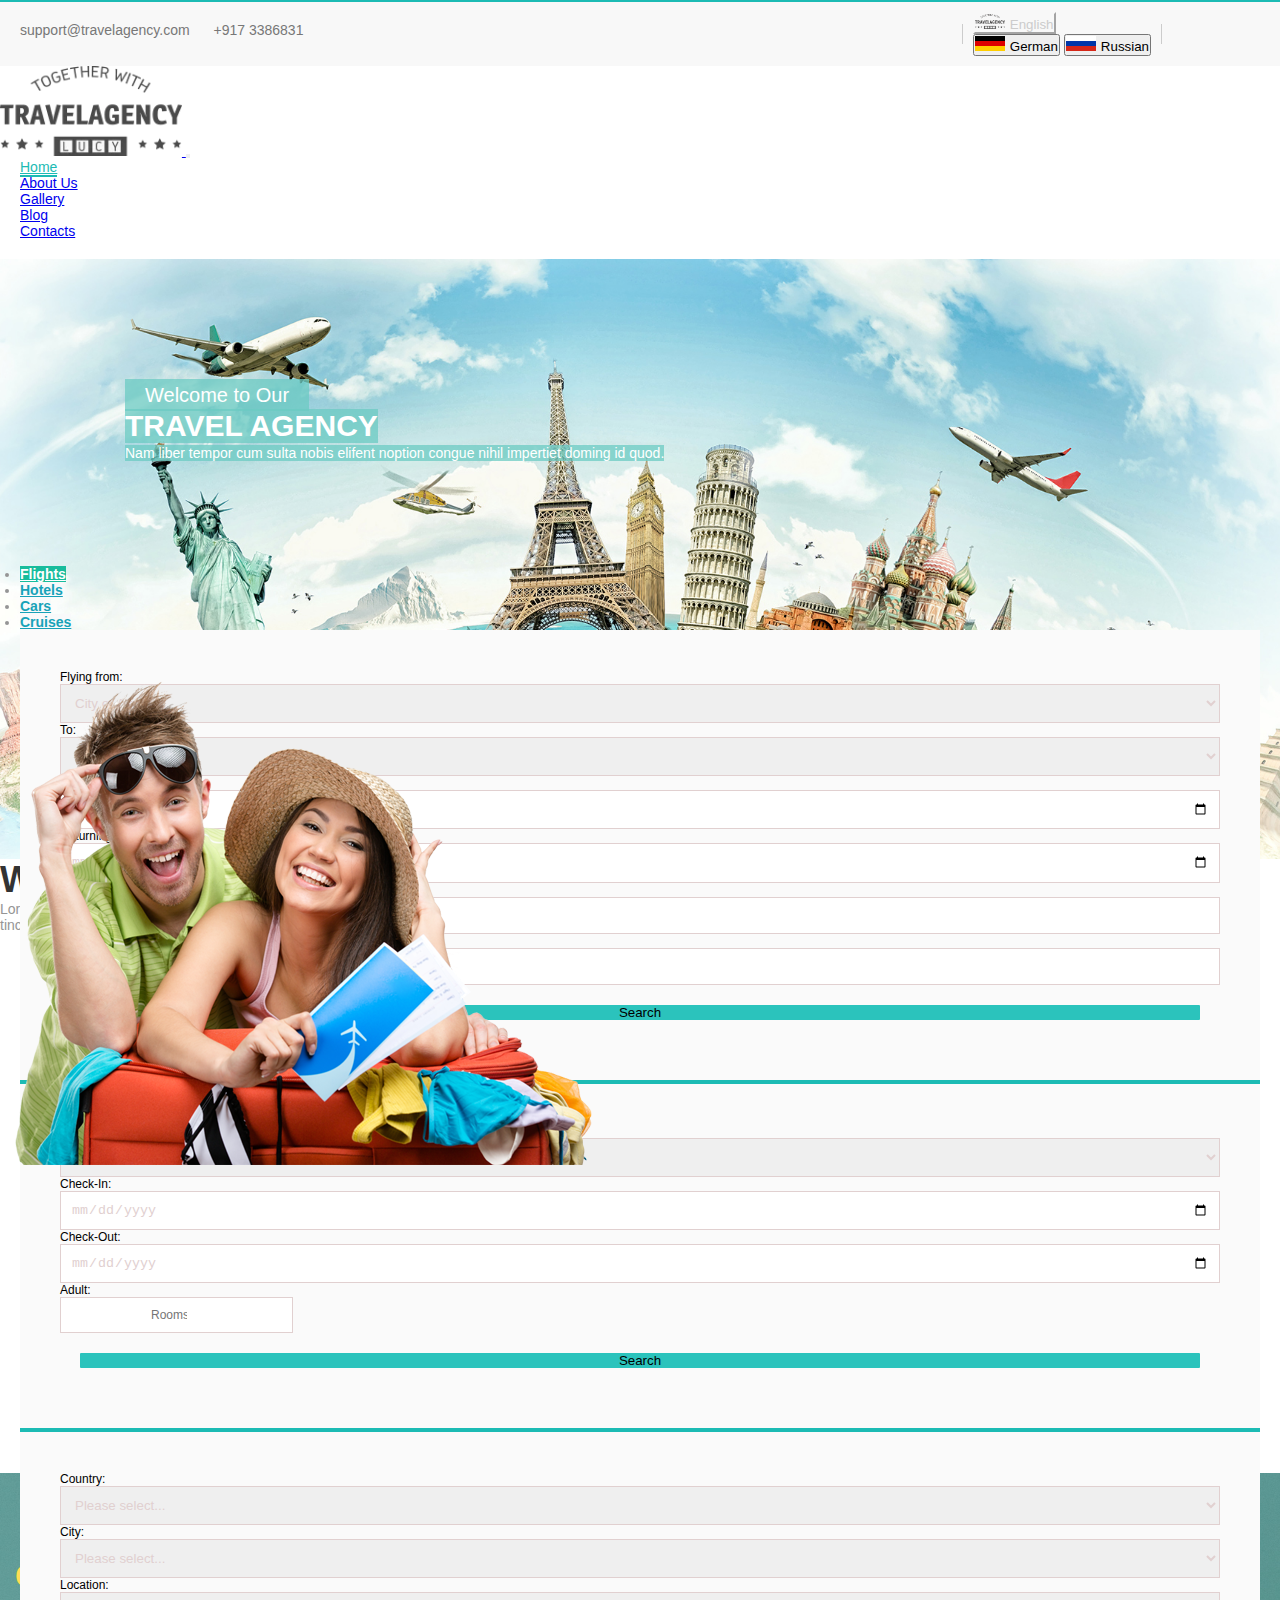
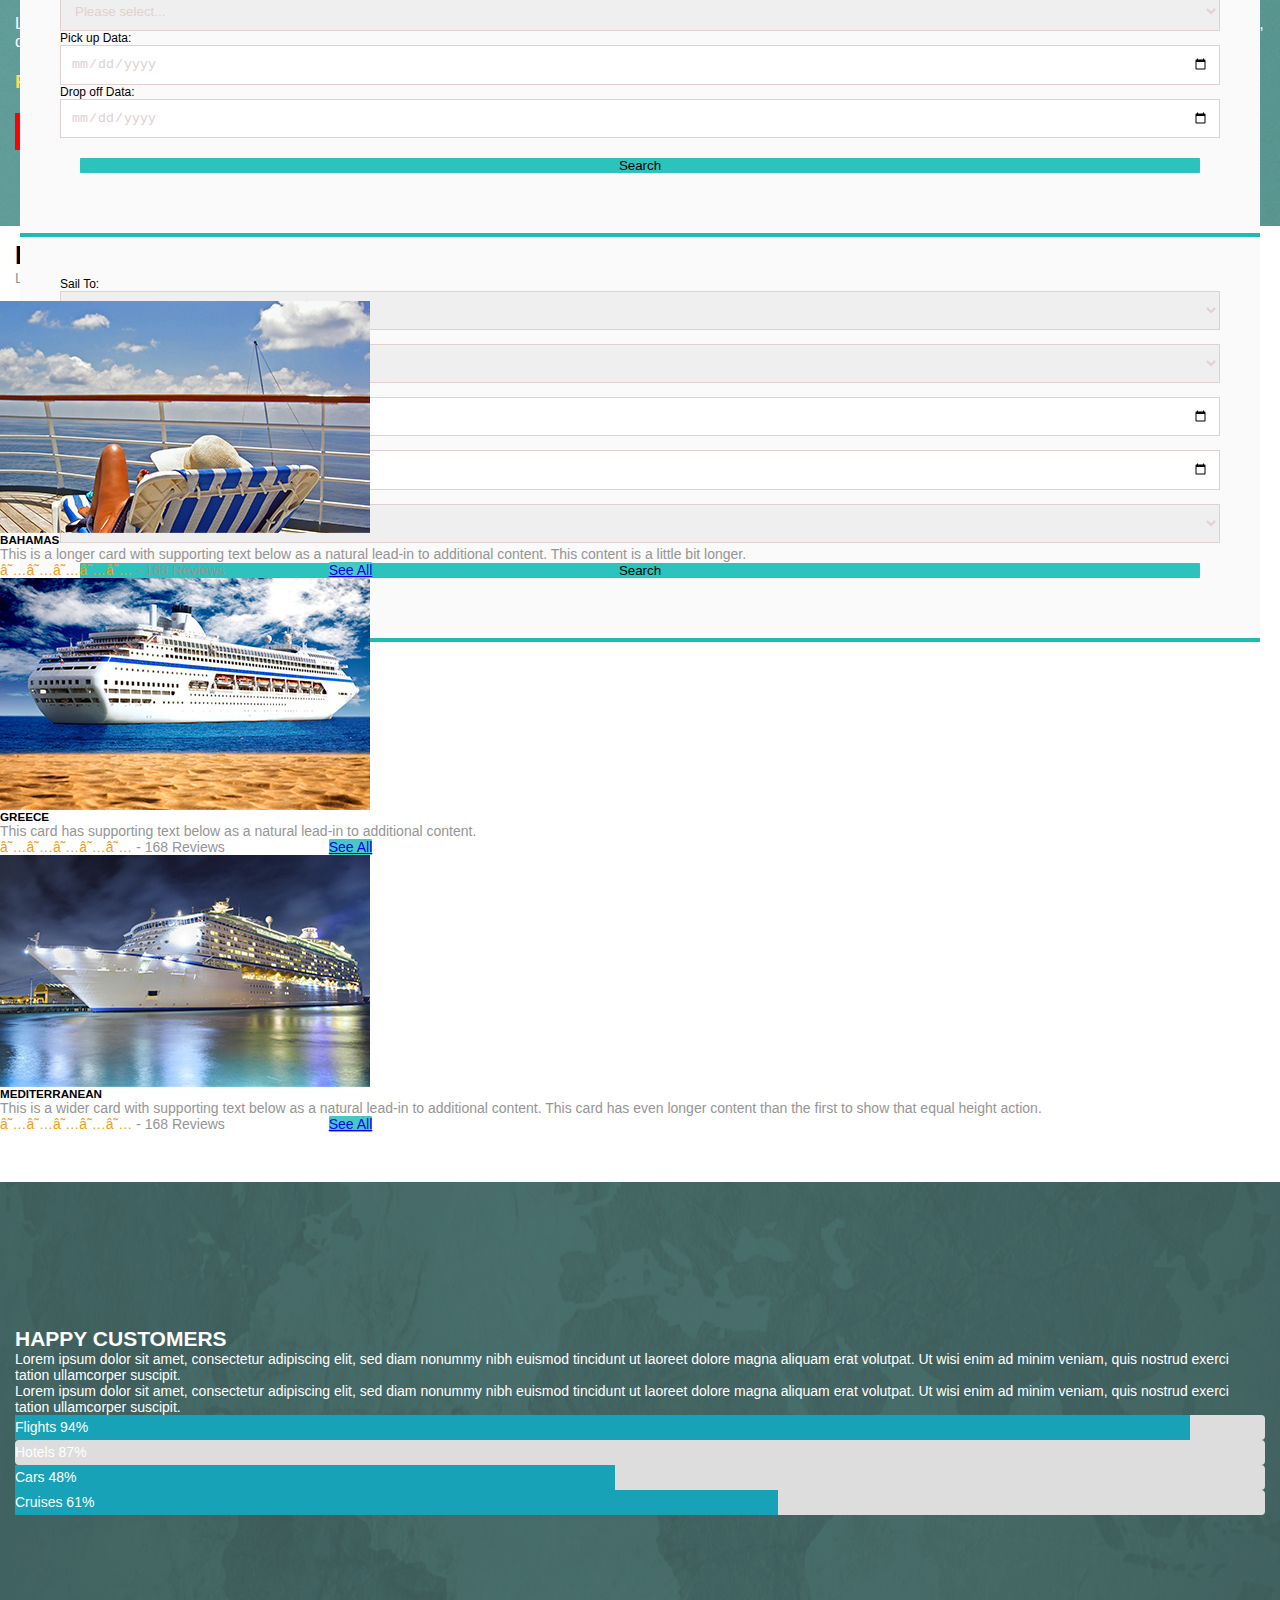
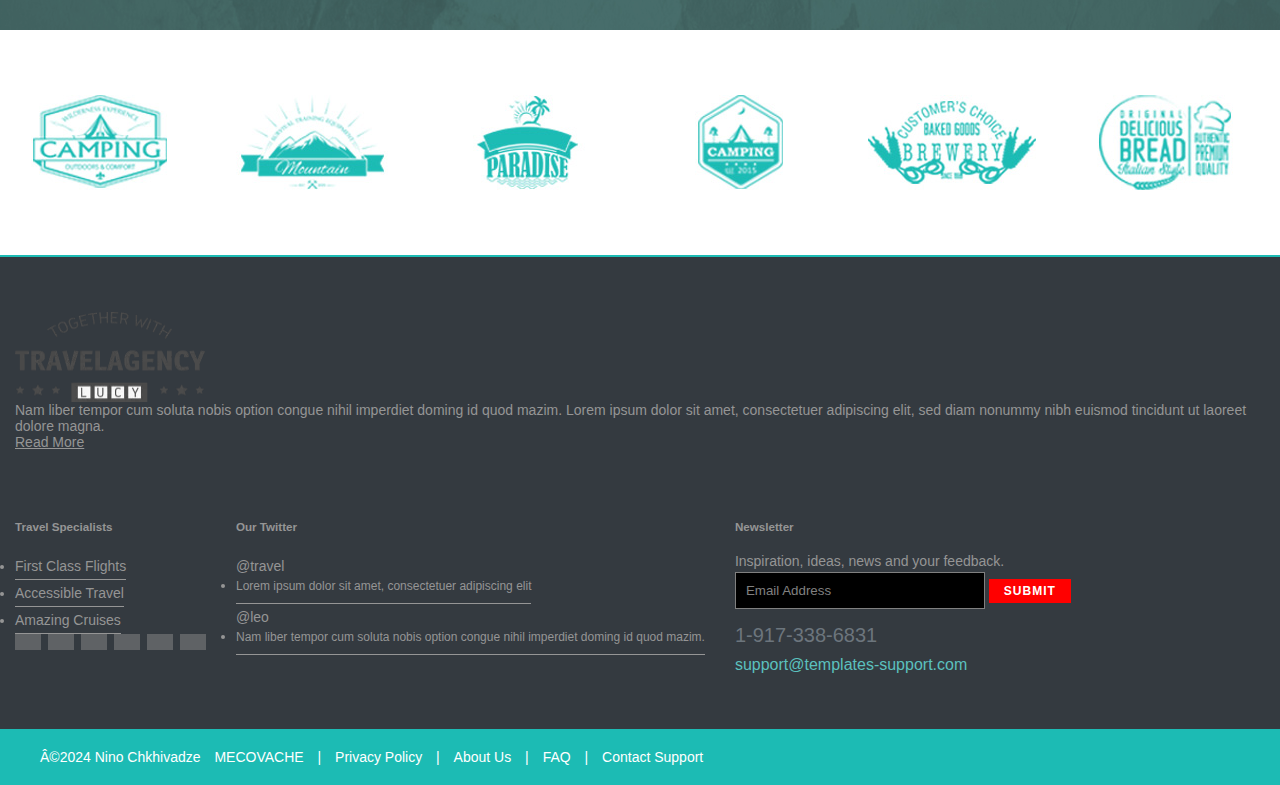
<file: index.html>
<head>
    <meta name="charset"content="utf-8">
    <meta name="viewport" content="width=device-width, initial-scale=1.0">
    <link rel="stylesheet" href="https://cdn.jsdelivr.net/npm/bootstrap@4.6.2/dist/css/bootstrap.min.css" integrity="sha384-xOolHFLEh07PJGoPkLv1IbcEPTNtaed2xpHsD9ESMhqIYd0nLMwNLD69Npy4HI+N" crossorigin="anonymous">
    <link rel="stylesheet" href="CSS/MiddleProject.css">
    <link rel="stylesheet" href="https://cdnjs.cloudflare.com/ajax/libs/font-awesome/6.5.2/css/all.min.css" integrity="sha512-SnH5WK+bZxgPHs44uWIX+LLJAJ9/2PkPKZ5QiAj6Ta86w+fsb2TkcmfRyVX3pBnMFcV7oQPJkl9QevSCWr3W6A==" crossorigin="anonymous" referrerpolicy="no-referrer" />
    <link rel="icon" type="image/x-icon" href="images/logo1.png">
</head>
<body>

<header>
  <div class="bg1">
    <div class="container">
    <div class="top-bar">
        <div class="contact-info">
          <span><i class="fas fa-envelope"></i> support@travelagency.com</span>
          <span><i class="fas fa-phone-alt"></i> +917 3386831</span>
        </div>
        <div class="language-and-social">
          <span class="vertical-line"></span>
            <div class="dropdown">
                <button class="btn btn-secondary dropdown-toggle" type="button" data-toggle="dropdown" aria-expanded="false">
                    <img src="images/logo1.png" width="30" height="15" alt="">English
                </button>
                <div class="dropdown-menu">
                  <button class="dropdown-item" type="button"><img src="images/german.png" width="30" height="15" alt="">German</button>
                  <button class="dropdown-item" type="button"><img src="images/russian.png" width="30" height="15" alt="">Russian</button>
                </div>
              </div>
              <span class="vertical-line"></span>


          <span class="social-icons">
            <i class="fab fa-facebook-f"></i>
            <i class="fab fa-twitter"></i>
            <i class="fab fa-google-plus-g"></i>
            <i class="fab fa-instagram"></i>
            <i class="fab fa-vimeo-v"></i>
          </span>
        </div>
    </div>
  </div>
</div>
<div class="bg2">
<div class="container">
    <nav class="navbar navbar-expand-lg navbar-light bg-light">
        <a class="navbar-brand" href="#">
            <img src="images/logotravel.webp" alt="">
          </a>
      <button class="navbar-toggler" type="button" data-toggle="collapse" data-target="#navbarNav" aria-controls="navbarNav" aria-expanded="false" aria-label="Toggle navigation">
        <span class="navbar-toggler-icon"></span>
      </button>
      <div class="collapse navbar-collapse" id="navbarNav">
        <ul class="navbar-nav ml-auto">
          <li class="nav-item">
            <a class="nav-link active" href="index.html">Home</a>
        </li>
          <li class="nav-item">
            <a class="nav-link" href="AboutUs.html">About Us</a>
          </li>
          <li class="nav-item">
            <a class="nav-link" href="gallery.html">Gallery</a>
          </li>
         
          <li class="nav-item">
            <a class="nav-link" href="blog.html">Blog</a>
        </li>
          <li class="nav-item">
            <a class="nav-link" href="contact.html">Contacts</a>
          </li>
        </ul>
      </div>
    </nav>
    </div>
</div>
</div>
</header>

<section class="search-section booking">
  <div class="container">
    <div class="row">
  
 <div class="col-12">
  <div class="main_text">
    <p><mark class="feri"> Welcome to Our </mark> </p>
      <h1><mark class="feri1">TRAVEL AGENCY</mark></h1>
      <p> <mark class="feri2">Nam liber tempor cum sulta nobis elifent noption congue nihil impertiet doming id quod. </mark></p>
      </div>
</div>
 </div>

 <ul class="nav nav-tabs" id="myTab" role="tablist">
  <li class="nav-item">
    <a class="nav-link active" id="flights-tab" data-toggle="tab" href="#flights" role="tab" aria-controls="flights" aria-selected="true">
      <i class="fas fa-plane"></i> Flights
    </a>
  </li>
  <li class="nav-item">
    <a class="nav-link" id="hotels-tab" data-toggle="tab" href="#hotels" role="tab" aria-controls="hotels" aria-selected="false">
      <i class="fas fa-hotel"></i> Hotels
    </a>
  </li>
  <li class="nav-item">
    <a class="nav-link" id="cars-tab" data-toggle="tab" href="#cars" role="tab" aria-controls="cars" aria-selected="false">
      <i class="fas fa-car"></i> Cars
    </a>
  </li>
  <li class="nav-item">
    <a class="nav-link" id="cruises-tab" data-toggle="tab" href="#cruises" role="tab" aria-controls="cruises" aria-selected="false">
      <i class="fas fa-ship"></i> Cruises
    </a>
  </li>
</ul>
<div class="tab-content" id="myTabContent">
  <div class="tab-pane fade show active" id="flights" role="tabpanel" aria-labelledby="flights-tab">
    <form class="booking-form">
      <div class="form-row">
        <div class="col">
  
          <label class="fly"> Flying from:</label><br>
<select class="select_part" name="">
    <option>City or Airport... </option>
    <option value="">Tbilisi </option>
    <option value="">Paris </option>
    <option value="">Berlin </option>
    <option value="">Madrid </option>
    <option value="">London </option>
</select>
        </div>
        <div class="col">
          
          <label class="fly"> To:</label><br>
          <select class="select_part" name="">
              <option>City or Airport... </option>
              <option value="">Tbilisi </option>
              <option value="">Paris </option>
              <option value="">Berlin </option>
              <option value="">Madrid </option>
              <option value="">London </option>
          </select>
        </div>
        <div class="col">
         
          <label class="fly">Departing:</label><br>
          <input class="select_part" type="date" min="2024/13/04">
        </div>
        <div class="col">
          
          <label class="fly ">Returning:</label><br>
          <input class="select_part " type="date" min="2024/13/04">
        </div>
        <div class="col res">
          
          <label class="fly res">Adult:</label><br>
          <input class="select_part res" type="number" placeholder="1" min="1" max="100" step="1">
        </div>
        <div class="col res">
    
          <label class="fly res">Child:</label><br>
          <input class="select_part res" type="number" placeholder="1" min="1" max="100" step="1">
        </div>
        <div class="col cntre">
          <button type="submit" class="btn btn-primary">Search</button>
        </div>
      </div>
    </form>
  </div>
  <div class="tab-pane fade" id="hotels" role="tabpanel" aria-labelledby="hotels-tab">
    <!-- Add content for Hotels here -->
    <form class="booking-form">
      <div class="form-row">
        <div class="col">
  
          <label class="fly"> City or Hotel Name:</label><br>
<select class="select_part" name="">
    <option>Enter a destination or hotel name... </option>
    <option value="">Tbilisi </option>
    <option value="">Paris </option>
    <option value="">Berlin </option>
    <option value="">Madrid </option>
    <option value="">London </option>
</select>
        </div>

        <div class="col">
         
          <label class="fly">Check-In:</label><br>
          <input class="select_part" type="date" min="2024/13/04">
        </div>
        <div class="col">
         
          <label class="fly">Check-Out:</label><br>
          <input class="select_part" type="date" min="2024/13/04">
        </div>

        <div class="col res">
    
          <label class="fly">Adult:</label><br>
          <input class="select_part1" type="number" placeholder="Rooms for 2 adults" min="1" max="100" step="1">
        </div>
        <div class="col cntre">
          <button type="submit" class="btn btn-primary">Search</button>
        </div>
  </div>
</form>
  </div>
  <div class="tab-pane fade" id="cars" role="tabpanel" aria-labelledby="cars-tab">
    <!-- Add content for Cars here -->
    <form class="booking-form">
      <div class="form-row">
        <div class="col">
  
          <label class="fly"> Country:</label><br>
<select class="select_part" name="">
    <option>Please select... </option>
    <option value="">Georgia </option>
    <option value="">France</option>
    <option value="">German </option>
    <option value="">Spain </option>
    <option value="">UK </option>
</select>
        </div>
        <div class="col">
  
          <label class="fly"> City:</label><br>
<select class="select_part" name="">
    <option>Please select... </option>
    <option value="">Tbilisi </option>
    <option value="">Paris</option>
    <option value="">Berlin </option>
    <option value="">Madrid </option>
    <option value="">London </option>
</select>
        </div>
        <div class="col">
  
          <label class="fly"> Location:</label><br>
<select class="select_part" name="">
    <option>Please select... </option>
    <option value="">Asia </option>
    <option value="">Europe</option>
    <option value="">USA </option>
    <option value="">Africa </option>
    <option value="">Australia </option>
</select>
        </div>

        <div class="col res">
         
          <label class="fly">Pick up Data:</label><br>
          <input class="select_part" type="date" min="2024/13/04">
        </div>
        <div class="col">
         
          <label class="fly res">Drop off Data:</label><br>
          <input class="select_part res" type="date" min="2024/13/04">
        </div>

        <div class="col cntre">
          <button type="submit" class="btn btn-primary">Search</button>
        </div>
  </div>
</form>
  </div>
  </div>
  <div class="tab-pane fade" id="cruisess" role="tabpanel" aria-labelledby="cruises-tab">
    <!-- Add content for Cruises here -->
    <form class="booking-form">
      <div class="form-row">
        <div class="col">
  
          <label class="fly"> Sail To:</label><br>
<select class="select_part" name="">
    <option>Please select... </option>
    <option value="">Georgia </option>
    <option value="">France</option>
    <option value="">German </option>
    <option value="">Spain </option>
    <option value="">UK </option>
</select>
        </div>
        <div class="col">
  
          <label class="fly"> Sail From:</label><br>
<select class="select_part" name="">
    <option>Please select... </option>
    <option value="">Tbilisi </option>
    <option value="">Paris</option>
    <option value="">Berlin </option>
    <option value="">Madrid </option>
    <option value="">London </option>
</select>
        </div>
        

        <div class="col">
         
          <label class="fly">Start Data:</label><br>
          <input class="select_part" type="date" min="2024/13/04">
        </div>
        <div class="col">
         
          <label class="fly res">End Data:</label><br>
          <input class="select_part res" type="date" min="2024/13/04">
        </div>
        <div class="col">
  
          <label class="fly"> Cruise Ship:</label><br>
<select class="select_part" name="">
    <option>Please select... </option>
    <option value="">Tbilisi </option>
    <option value="">Paris</option>
    <option value="">Berlin </option>
    <option value="">Madrid </option>
    <option value="">London </option>
</select>
        </div>
        <div class="col cntre">
          <button type="submit" class="btn btn-primary">Search</button>
        </div>
  </div>
</form>
 
  </div>
  </div>
  
</div>
</div>
</section>

<section class="why-best py-5">
  <div class="container text-center">
    <h2 class="mb-4">WHY WE ARE THE BEST</h2>
    <p class="text-muted mb-5">
      Lorem ipsum dolor sit amet, consectetur adipiscing elit, sed diam nonummy nibh euismod<br>
      tincidunt ut laoreet dolore magna aliquam erat volutpat.</p>
    
    <div class="row">
      <div class="col-md-3 col-sm-6">
        <div class="feature-item mb-4">
          <i class="fas fa-plane-departure mb-3"></i>
          <h3>Amazing Travel</h3>
          <p class="text-muted">Nam liber tempor cum soluta nobis eleifend option congue nihil imperdiet doming id quod mazim.</p>
          <a href="#">Read More</a>
        </div>
      </div>
      <div class="col-md-3 col-sm-6">
        <div class="feature-item mb-4">
          <i class="fas fa-compass mb-3"></i>
          <h3>Discover</h3>
          <p class="text-muted">Nam liber tempor cum soluta nobis eleifend option congue nihil imperdiet doming id quod mazim.</p>
          <a href="#">Read More</a>
        </div>
      </div>
      <div class="col-md-3 col-sm-6">
        <div class="feature-item mb-4">
          <i class="fas fa-book mb-3"></i>
          <h3>Book Your Trip</h3>
          <p class="text-muted">Nam liber tempor cum soluta nobis eleifend option congue nihil imperdiet doming id quod mazim.</p>
          <a href="#">Read More</a>
        </div>
      </div>
      <div class="col-md-3 col-sm-6">
        <div class="feature-item mb-4">
          <i class="fas fa-headset mb-3"></i>
          <h3>Nice Support</h3>
          <p class="text-muted">Nam liber tempor cum soluta nobis eleifend option congue nihil imperdiet doming id quod mazim.</p>
          <a href="#">Read More</a>
        </div>
      </div>
    </div>
  </div>
</section>


<section class="vacation-package">
  <div class="container">
    <div class="row align-items-center">
      <div class="col-md-8">
        <h2 class="package-title">Caucasus Vacation Packages</h2>
        <p class="package-description">Lorem ipsum dolor sit amet, consectetur adipiscing elit, sed diam nonummy nibh euismod tincidunt ut laoreet dolore magna aliquam erat volutpat. Ut wisi enim ad minim veniam, quis nostrud exerci tation ullamcorper.</p>
        <p class="package-location"><span>From: Khazbegi (Georgia)</span> <strong>$159.00</strong> per person</p>
      </div>
      <div class="col-md-4 text-md-right">
        <a href="#" class="btn btn-danger details-button">Details</a>
      </div>
    </div>
  </div>
</section>


<section>
  <div class="container">

    <div class="col-md-12 text-md-center">
      <h4 class="black">POPULAR CRUISES</h4>
      <p>Lorem ipsum dolor sit amet, consectetuer adipiscing elit, sed diam nonummy nibh euismod tincidunt ut laoreet dolore magna aliquam erat volutpat.</p>
    </div>

    <div class="card-deck">
      
      <!-- First Card -->
      <div class="card">
        <div class="adit">
          <img src="images/popular01.jpg" class="card-img-top" alt="...">
          <div class="overlay">
            <h5>BAHAMAS</h5>
            <p>This is a longer card with supporting text below as a natural lead-in to additional content. This content is a little bit longer.</p>
          </div>
        </div>
        <div class="card-body">
          <h5 class="card-title black1">BAHAMAS</h5>
          <p class="card-text">This is a longer card with supporting text below as a natural lead-in to additional content. This content is a little bit longer.</p>
          <div class="star-rating">
            <span class="stars">★★★★★</span>
            <span>- 168 Reviews</span>
            <a href="#" class="btn btn-primary add2">See All</a>
          </div>
        </div>
      </div>

      <!-- Second Card -->
      <div class="card">
        <div class="adit">
          <img src="images/popular02.jpg" class="card-img-top" alt="...">
          <div class="overlay">
            <h5>GREECE</h5>
            <p>This card has supporting text below as a natural lead-in to additional content.</p>
          </div>
        </div>
        <div class="card-body">
          <h5 class="card-title black1">GREECE</h5>
          <p class="card-text">This card has supporting text below as a natural lead-in to additional content.</p>
          <div class="star-rating">
            <span class="stars">★★★★★</span>
            <span>- 168 Reviews</span>
            <a href="#" class="btn btn-primary add2">See All</a>
          </div>
        </div>
      </div>

      <!-- Third Card (Unchanged) -->
      <div class="card">
        <div class="adit">
          <img src="images/popular03.jpg" class="card-img-top" alt="...">
          <div class="overlay">
            <h5>MEDITERRANEAN</h5>
            <p>This is a longer card with supporting text below as a natural lead-in to additional content. This content is a little bit longer.</p>
          </div>
        </div>
        <div class="card-body">
          <h5 class="card-title black1">MEDITERRANEAN</h5>
          <p class="card-text">This is a wider card with supporting text below as a natural lead-in to additional content. This card has even longer content than the first to show that equal height action.</p>
          <div class="star-rating">
            <span class="stars">★★★★★</span>
            <span>- 168 Reviews</span>
            <a href="#" class="btn btn-primary add2">See All</a>
          </div>
        </div>
      </div>
    </div>
  </div>
</section>



<section class="happy_customer">
<div class="container mt-5">
  <div class="row align-items-center">
      <div class="col-md-6">
          <img src="images/people.png" alt="Happy Customers" class="img-fluid">
      </div>
      <div class="col-md-6">
          <h2 class="text-white">HAPPY CUSTOMERS</h2>
          <p class="text-white">Lorem ipsum dolor sit amet, consectetur adipiscing elit, sed diam nonummy nibh euismod tincidunt ut laoreet dolore magna aliquam erat volutpat. Ut wisi enim ad minim veniam, quis nostrud exerci tation ullamcorper suscipit.</p>
          <p class="text-white">Lorem ipsum dolor sit amet, consectetur adipiscing elit, sed diam nonummy nibh euismod tincidunt ut laoreet dolore magna aliquam erat volutpat. Ut wisi enim ad minim veniam, quis nostrud exerci tation ullamcorper suscipit.</p>
          
          <div class="progress mt-4">
              <div class="progress-bar bg-success" role="progressbar" style="width: 94%" aria-valuenow="94" aria-valuemin="0" aria-valuemax="100">Flights 94%</div>
          </div>
          <div class="progress mt-3">
              <div class="progress-bar bg-info" role="progressbar" style="width: 87%" aria-valuenow="87" aria-valuemin="0" aria-valuemax="100">Hotels 87%</div>
          </div>
          <div class="progress mt-3">
              <div class="progress-bar bg-warning" role="progressbar" style="width: 48%" aria-valuenow="48" aria-valuemin="0" aria-valuemax="100">Cars 48%</div>
          </div>
          <div class="progress mt-3">
              <div class="progress-bar bg-primary" role="progressbar" style="width: 61%" aria-valuenow="61" aria-valuemin="0" aria-valuemax="100">Cruises 61%</div>
          </div>
      </div>
  </div>
</div>
</section>

<section class="section_picture">
  <div class="container">
    <div class="row">
<div class="col-2">
  <picture>
    <img src="images/partner1_hover.jpg" class="img-fluid img-thumbnail" alt="...">
  </picture>
</div>

<div class="col-2">
  <picture>
    <img src="images/partner2_hover.jpg" class="img-fluid img-thumbnail" alt="...">
  </picture>
</div>

<div class="col-2">
  <picture>
    <img src="images/partner3_hover.jpg" class="img-fluid img-thumbnail" alt="...">
  </picture>
</div>

<div class="col-2">
  <picture>
    <img src="images/partner4_hover.jpg" class="img-fluid img-thumbnail" alt="...">
  </picture>
</div>

<div class="col-2">
  <picture>
    <img src="images/partner5_hover.jpg" class="img-fluid img-thumbnail" alt="...">
  </picture>
</div>
<div class="col-2">
  <picture>
    <img src="images/partner6_hover.jpg" class="img-fluid img-thumbnail" alt="...">
  </picture>
</div>
    </div>
  </div>

</section>

<footer class="footer">
  <div class="container">
      <div class="row">
        <div class="col-md-3">
        <a class="navbar-brand" href="#">
            <img src="images/logotravel.webp" width="190" height="90" alt="">
        </a>
        <p>Nam liber tempor cum soluta nobis option congue nihil imperdiet doming id quod mazim. Lorem ipsum dolor sit amet, consectetuer adipiscing elit, sed diam nonummy nibh euismod tincidunt ut laoreet dolore magna.</p>
        <a href="#" class="read-more">Read More <i class="fa-solid fa-caret-right read-more-icon"></i></a> 
    </div>

    <div class="col-md-3">
      <div class="travel-specialists">
        <h5>Travel Specialists</h5>
        <ul class="list-unstyled">
            <li><a href="#" class="text-light d-block">First Class Flights <i class="fa-solid fa-caret-right"></i></a></li>
            <li><a href="#" class="text-light d-block">Accessible Travel <i class="fa-solid fa-caret-right"></i></a></li>
            <li><a href="#" class="text-light d-block">Amazing Cruises <i class="fa-solid fa-caret-right"></i></a></li>
        </ul>
        <div class="social-icons mt-3">
            <a href="#" class="social-icon"><i class="fab fa-facebook-f"></i></a>
            <a href="#" class="social-icon"><i class="fab fa-google-plus-g"></i></a>
            <a href="#" class="social-icon"><i class="fab fa-linkedin-in"></i></a>
            <a href="#" class="social-icon"><i class="fab fa-pinterest-p"></i></a>
            <a href="#" class="social-icon"><i class="fab fa-twitter"></i></a>
            <a href="#" class="social-icon"><i class="fab fa-youtube"></i></a>
        </div>
    </div>
    </div>
    <div class="col-md-3">
      <div class="travel-specialists">
        <h5>Our Twitter</h5>
        <ul class="list-unstyled">
          <li><a href="#" class="text-light d-block">@travel<p class="sizer">Lorem ipsum dolor sit amet, consectetuer adipiscing elit </p></a></li>
          <li><a href="#" class="text-light d-block">@leo<p class="sizer">Nam liber tempor cum soluta nobis option congue nihil imperdiet doming id quod mazim. </p> </a></li>
          
      </ul>
      </div>
    </div>
    <div class="col-md-3">
      <div class="travel-specialists">
        <h5>Newsletter</h5>
        <label>Inspiration, ideas, news and your feedback.</label><br>
    <div class="email-container">
        <input type="email" class="email-input" placeholder="Email Address " required >
    </div>
    <input type="submit" value="SUBMIT" class="submit-button">
      </div>
      <div class="contact-info">
        <p class="phone-number">1-917-338-6831</p>
        <a href="mailto:support@templates-support.com" class="email-address">support@templates-support.com</a>
    </div>
    </div>

      </div>
  </div>
</footer>
<section class="footer1">
  <div class="container">
      <div class="row">
        <div class="footer1">
          <span class="copyright">
              
      ©2024 Nino Chkhivadze <a href="#">MECOVACHE</a> | <a href="#">Privacy Policy</a> | <a href="#">About Us</a> | <a href="#">FAQ</a> | <a href="#">Contact Support</a>
          </span>
         
      </div>
         
      </div>
      </div>
  </div>
</section>



    <script src="https://cdn.jsdelivr.net/npm/jquery@3.5.1/dist/jquery.slim.min.js" integrity="sha384-DfXdz2htPH0lsSSs5nCTpuj/zy4C+OGpamoFVy38MVBnE+IbbVYUew+OrCXaRkfj" crossorigin="anonymous"></script>
    <script src="https://cdn.jsdelivr.net/npm/bootstrap@4.6.2/dist/js/bootstrap.bundle.min.js" integrity="sha384-Fy6S3B9q64WdZWQUiU+q4/2Lc9npb8tCaSX9FK7E8HnRr0Jz8D6OP9dO5Vg3Q9ct" crossorigin="anonymous"></script>
    
    </body>
    </html>
</file>
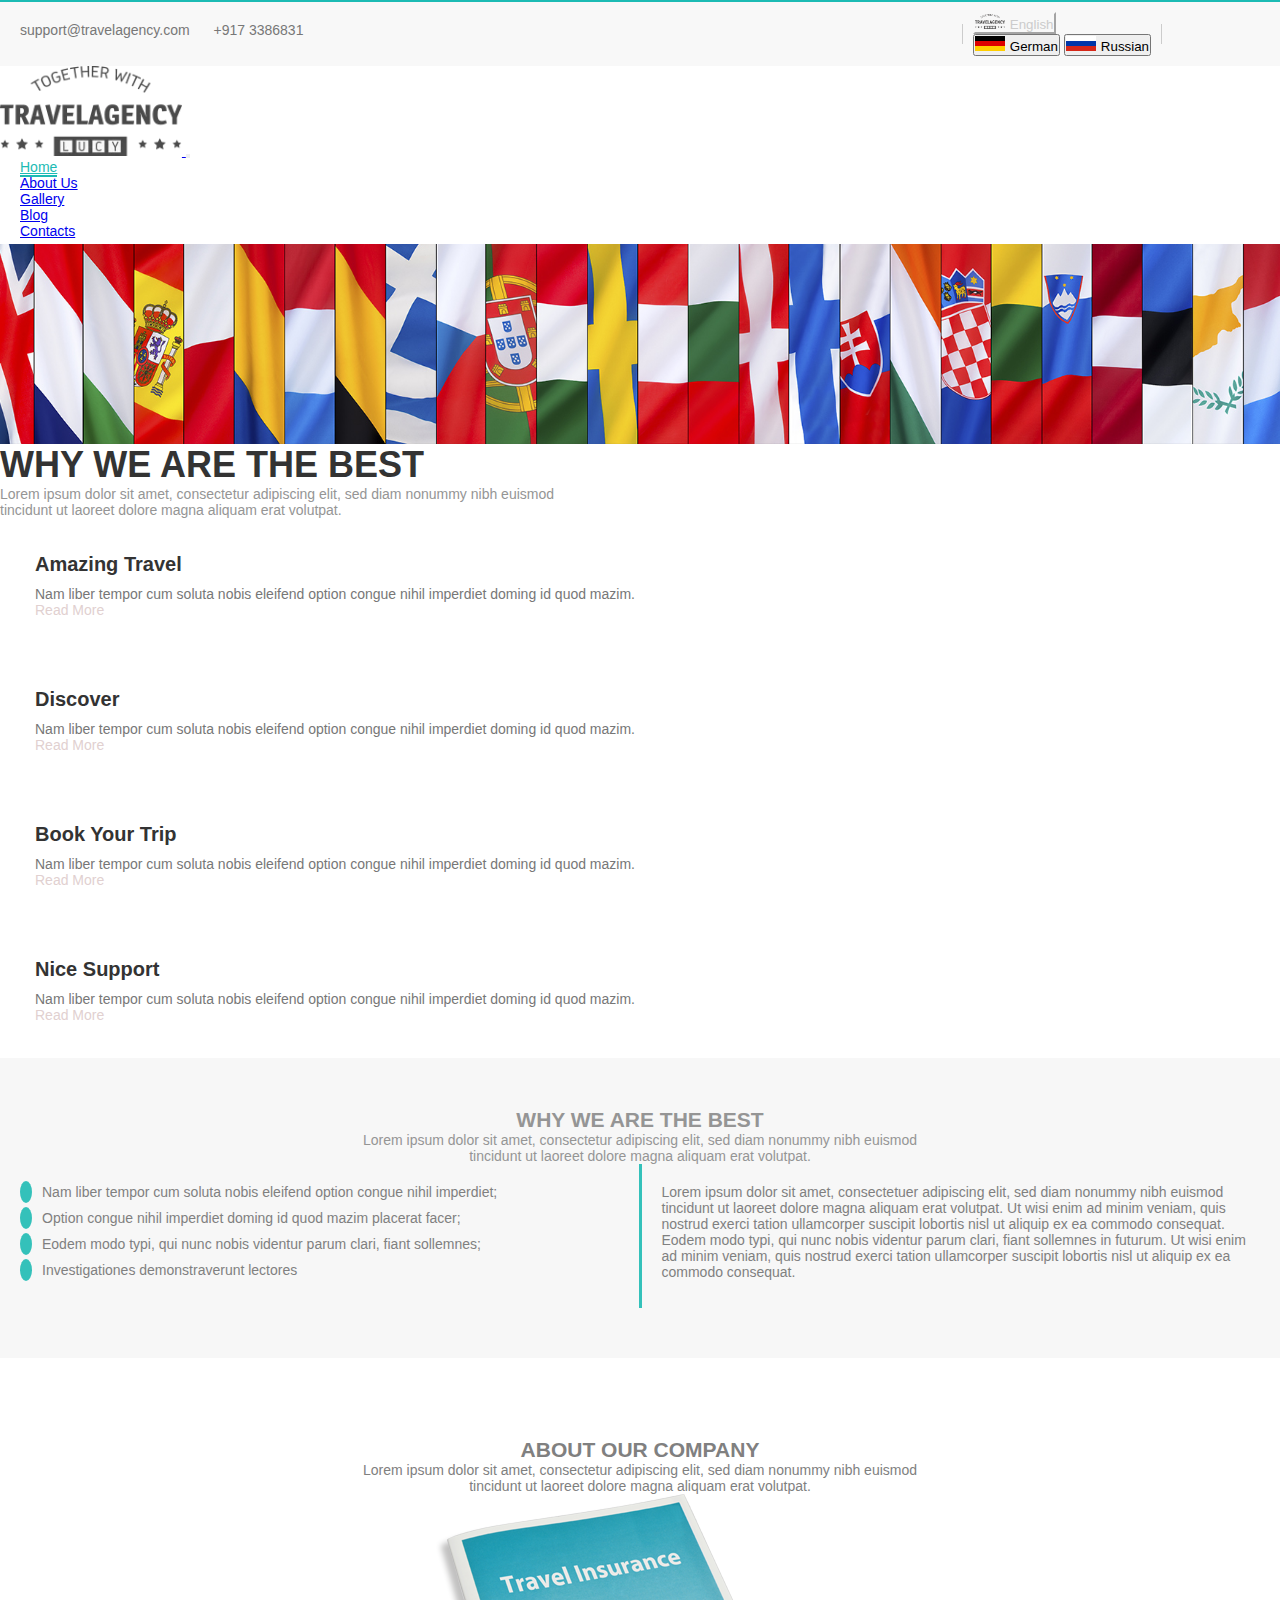
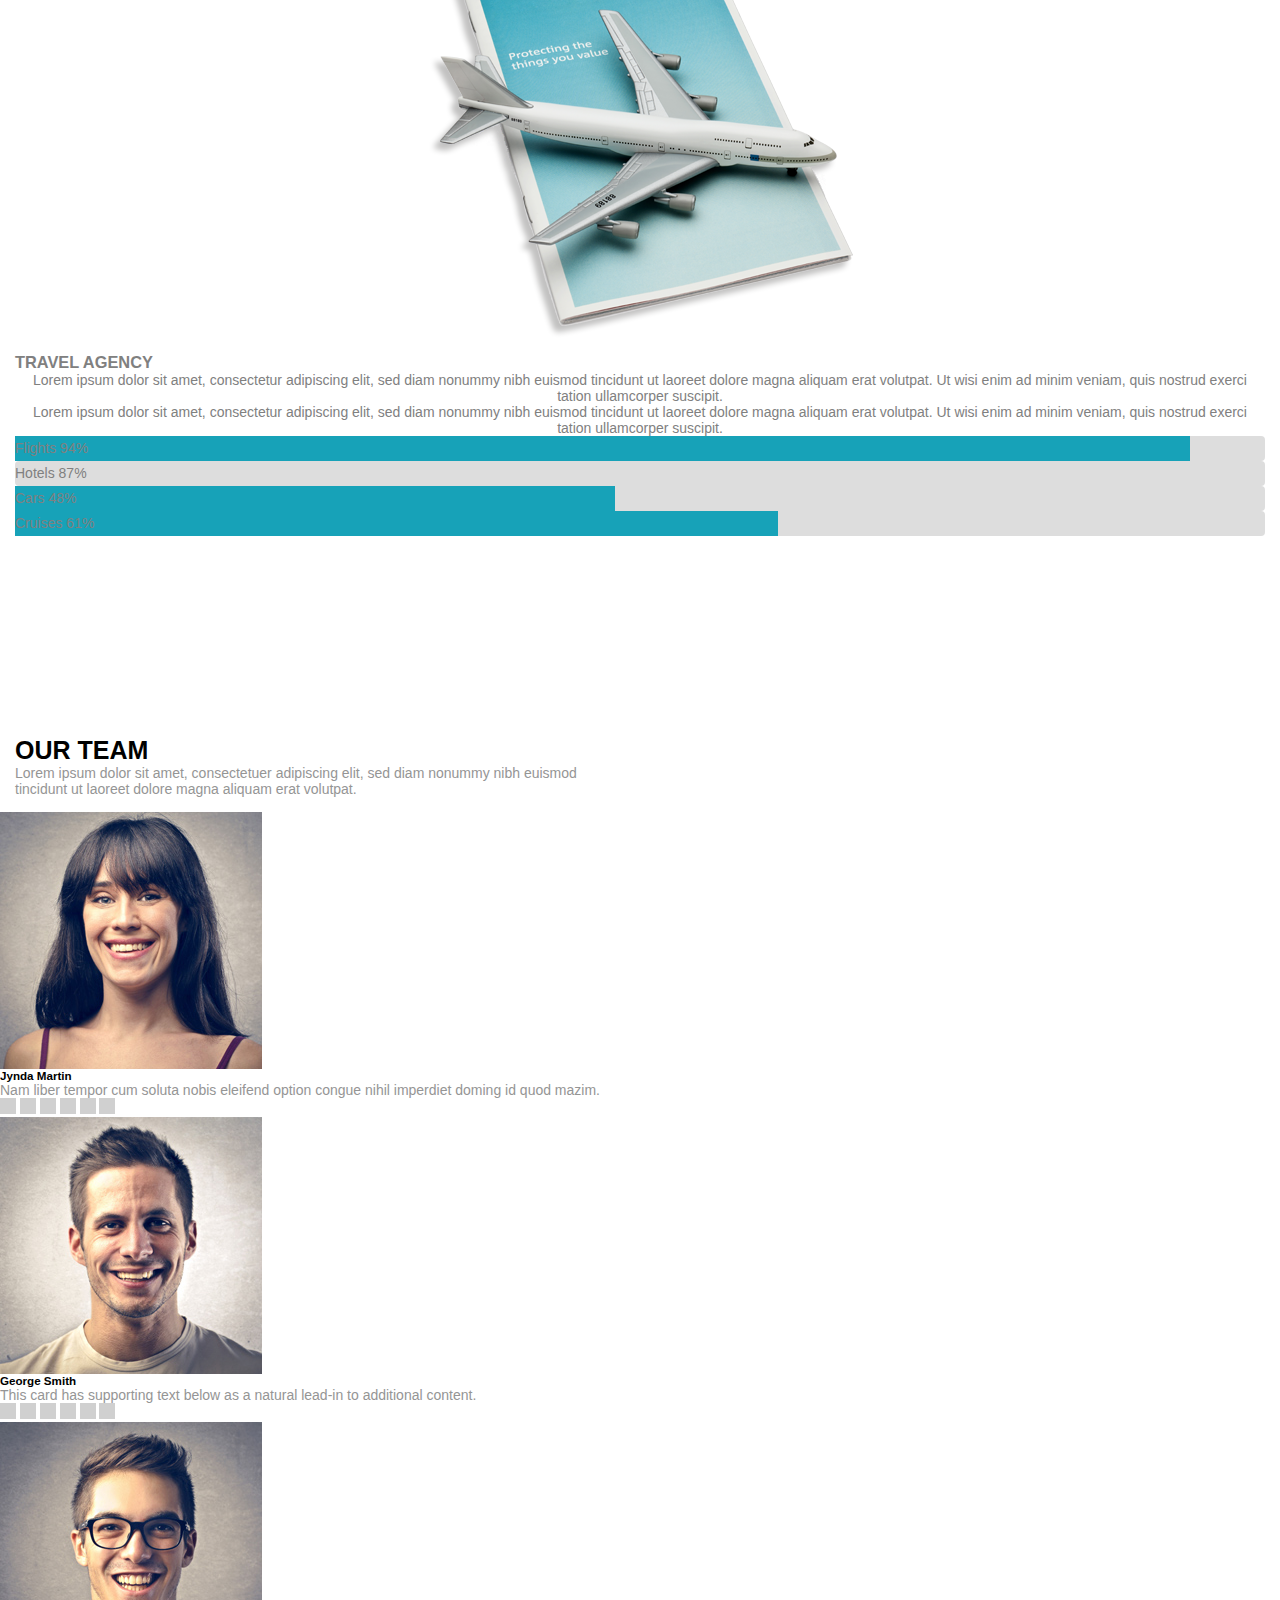
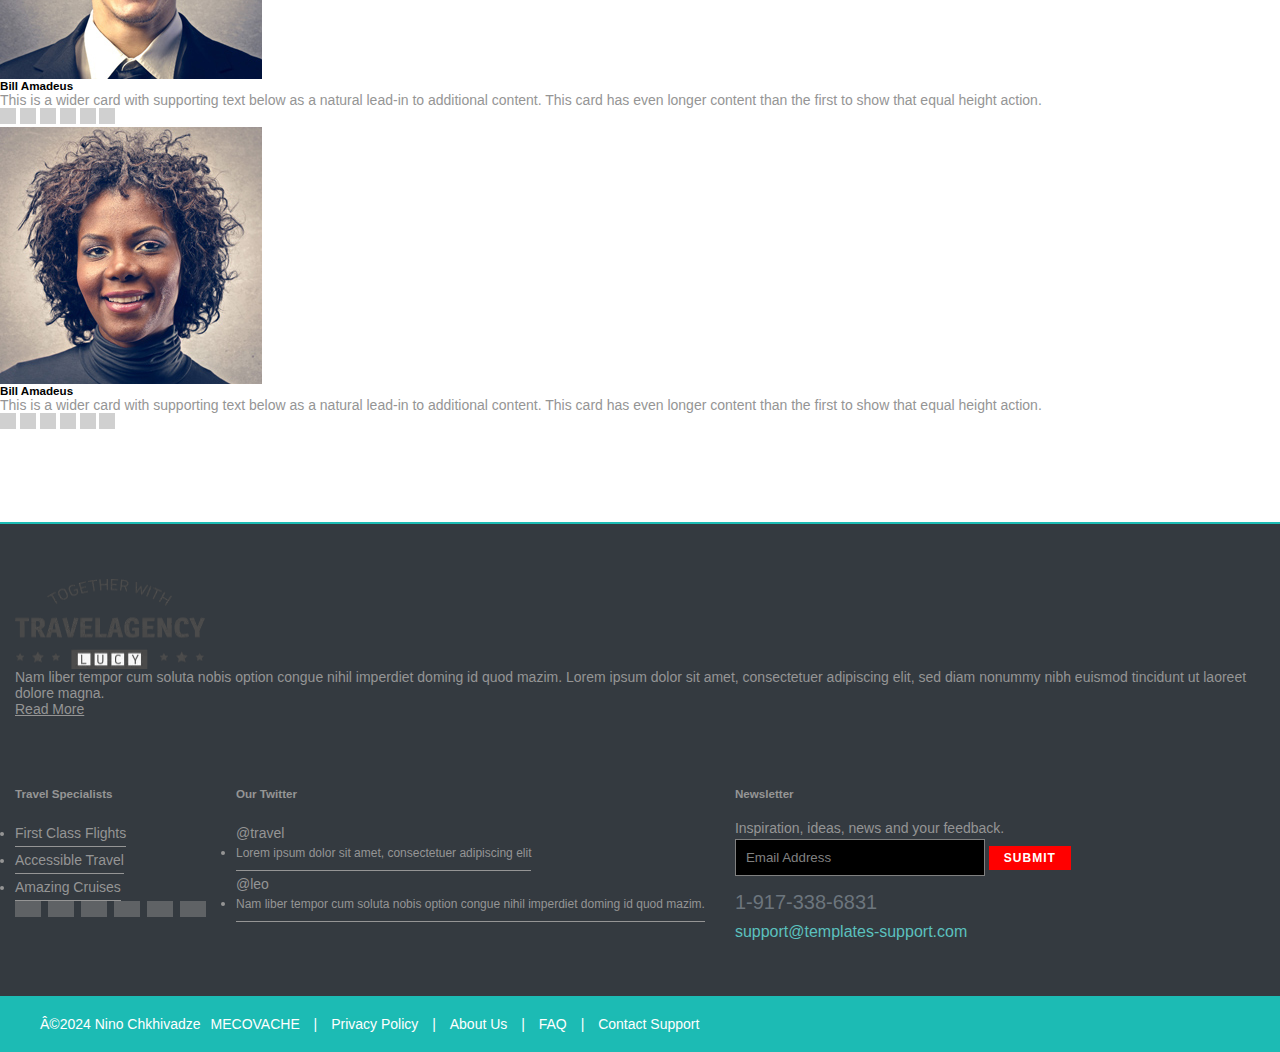
<file: AboutUs.html>
<head>
    <meta name="charset"content="utf-8">
    <meta name="viewport" content="width=device-width, initial-scale=1.0">
    <link rel="stylesheet" href="https://cdn.jsdelivr.net/npm/bootstrap@4.6.2/dist/css/bootstrap.min.css" integrity="sha384-xOolHFLEh07PJGoPkLv1IbcEPTNtaed2xpHsD9ESMhqIYd0nLMwNLD69Npy4HI+N" crossorigin="anonymous">
    <link rel="stylesheet" href="CSS/MiddleProject.css">
    <link rel="stylesheet" href="https://cdnjs.cloudflare.com/ajax/libs/font-awesome/6.5.2/css/all.min.css" integrity="sha512-SnH5WK+bZxgPHs44uWIX+LLJAJ9/2PkPKZ5QiAj6Ta86w+fsb2TkcmfRyVX3pBnMFcV7oQPJkl9QevSCWr3W6A==" crossorigin="anonymous" referrerpolicy="no-referrer" />
    <link rel="icon" type="image/x-icon" href="images/logo1.png">
</head>
<body>

  <header>
    <div class="bg1">
      <div class="container">
      <div class="top-bar">
          <div class="contact-info">
            <span><i class="fas fa-envelope"></i> support@travelagency.com</span>
            <span><i class="fas fa-phone-alt"></i> +917 3386831</span>
          </div>
          <div class="language-and-social">
            <span class="vertical-line"></span>
              <div class="dropdown">
                  <button class="btn btn-secondary dropdown-toggle" type="button" data-toggle="dropdown" aria-expanded="false">
                      <img src="images/logo1.png" width="30" height="15" alt="">English
                  </button>
                  <div class="dropdown-menu">
                    <button class="dropdown-item" type="button"><img src="images/german.png" width="30" height="15" alt="">German</button>
                    <button class="dropdown-item" type="button"><img src="images/russian.png" width="30" height="15" alt="">Russian</button>
                  </div>
                </div>
                <span class="vertical-line"></span>
  
  
            <span class="social-icons">
              <i class="fab fa-facebook-f"></i>
              <i class="fab fa-twitter"></i>
              <i class="fab fa-google-plus-g"></i>
              <i class="fab fa-instagram"></i>
              <i class="fab fa-vimeo-v"></i>
            </span>
          </div>
      </div>
    </div>
  </div>
  <div class="bg2">
  <div class="container">
      <nav class="navbar navbar-expand-lg navbar-light bg-light">
          <a class="navbar-brand" href="index.html">
              <img src="images/logotravel.webp"  alt="">
            </a>
        <button class="navbar-toggler" type="button" data-toggle="collapse" data-target="#navbarNav" aria-controls="navbarNav" aria-expanded="false" aria-label="Toggle navigation">
          <span class="navbar-toggler-icon"></span>
        </button>
        <div class="collapse navbar-collapse" id="navbarNav">
          <ul class="navbar-nav ml-auto">
            <li class="nav-item">
              <a class="nav-link active" href="index.html">Home</a>
          </li>
            <li class="nav-item">
              <a class="nav-link" href="AboutUs.html">About Us</a>
            </li>
            <li class="nav-item">
              <a class="nav-link" href="gallery.html">Gallery</a>
            </li>
           
            <li class="nav-item">
              <a class="nav-link" href="blog.html">Blog</a>
          </li>
            <li class="nav-item">
              <a class="nav-link" href="contact.html">Contacts</a>
            </li>
          </ul>
        </div>
      </nav>
      </div>
  </div>
  </div>
  </header>

<section class="flag_banner"></section>

<section class="why-best py-5">
    <div class="container text-center">
      <h2 class="mb-4">WHY WE ARE THE BEST</h2>
      <p class="text-muted mb-5">
        Lorem ipsum dolor sit amet, consectetur adipiscing elit, sed diam nonummy nibh euismod<br>
        tincidunt ut laoreet dolore magna aliquam erat volutpat.</p>
      
      <div class="row">
        <div class="col-md-3 col-sm-6">
          <div class="feature-item mb-4">
            <i class="fas fa-plane-departure mb-3"></i>
            <h3>Amazing Travel</h3>
            <p class="text-muted">Nam liber tempor cum soluta nobis eleifend option congue nihil imperdiet doming id quod mazim.</p>
            <a href="#">Read More</a>
          </div>
        </div>
        <div class="col-md-3 col-sm-6">
          <div class="feature-item mb-4">
            <i class="fas fa-compass mb-3"></i>
            <h3>Discover</h3>
            <p class="text-muted">Nam liber tempor cum soluta nobis eleifend option congue nihil imperdiet doming id quod mazim.</p>
            <a href="#">Read More</a>
          </div>
        </div>
        <div class="col-md-3 col-sm-6">
          <div class="feature-item mb-4">
            <i class="fas fa-book mb-3"></i>
            <h3>Book Your Trip</h3>
            <p class="text-muted">Nam liber tempor cum soluta nobis eleifend option congue nihil imperdiet doming id quod mazim.</p>
            <a href="#">Read More</a>
          </div>
        </div>
        <div class="col-md-3 col-sm-6">
          <div class="feature-item mb-4">
            <i class="fas fa-headset mb-3"></i>
            <h3>Nice Support</h3>
            <p class="text-muted">Nam liber tempor cum soluta nobis eleifend option congue nihil imperdiet doming id quod mazim.</p>
            <a href="#">Read More</a>
          </div>
        </div>
      </div>
    </div>
  </section>


<section class="offer">
    <div class="container text5">
        <h2 class="mb-4">WHY WE ARE THE BEST</h2>
        <p class="text-muted mb-5">
          Lorem ipsum dolor sit amet, consectetur adipiscing elit, sed diam nonummy nibh euismod<br>
          tincidunt ut laoreet dolore magna aliquam erat volutpat.</p>
        <div class="row">
        <div class="column column-1">
            <a href="#"><i class="fa-solid fa-angle-right"></i>Nam liber tempor cum soluta nobis eleifend option congue nihil imperdiet;</a>
            <a href="#"><i class="fa-solid fa-angle-right"></i>Option congue nihil imperdiet doming id quod mazim placerat facer;</a>
            <a href="#"><i class="fa-solid fa-angle-right"></i>Eodem modo typi, qui nunc nobis videntur parum clari, fiant sollemnes;</a>
            <a href="#"><i class="fa-solid fa-angle-right"></i>Investigationes demonstraverunt lectores</a>
        </div>
        <div class="column column-2">
            Lorem ipsum dolor sit amet, consectetuer adipiscing elit, sed diam nonummy nibh euismod tincidunt ut laoreet dolore magna aliquam erat volutpat. Ut wisi enim ad minim veniam, quis nostrud exerci tation ullamcorper suscipit lobortis nisl ut aliquip ex ea commodo consequat. Eodem modo typi, qui nunc nobis videntur parum clari, fiant sollemnes in futurum. Ut wisi enim ad minim veniam, quis nostrud exerci tation ullamcorper suscipit lobortis nisl ut aliquip ex ea commodo consequat.
        </div>
    </div>
    </div>
</section>

<section class="happy_customer1">
    <div class="container mt-5 text5">
        <h2 class="mb-4">ABOUT OUR COMPANY</h2>
        <p class="text-muted mb-5">
          Lorem ipsum dolor sit amet, consectetur adipiscing elit, sed diam nonummy nibh euismod<br>
          tincidunt ut laoreet dolore magna aliquam erat volutpat.</p>
      <div class="row align-items-center">
          <div class="col desapare">
            <div class="without">
              <img src="images/company1.png" alt="Happy Customers" class="img-fluid">
            </div>
          </div>
          <div class="col-md-6">
              <h3 class="text-grey">TRAVEL AGENCY</h3>
              <p class="text-grey text-md-left">Lorem ipsum dolor sit amet, consectetur adipiscing elit, sed diam nonummy nibh euismod tincidunt ut laoreet dolore magna aliquam erat volutpat. Ut wisi enim ad minim veniam, quis nostrud exerci tation ullamcorper suscipit.</p>
              <p class="text-grey text-md-left">Lorem ipsum dolor sit amet, consectetur adipiscing elit, sed diam nonummy nibh euismod tincidunt ut laoreet dolore magna aliquam erat volutpat. Ut wisi enim ad minim veniam, quis nostrud exerci tation ullamcorper suscipit.</p>
              
              <div class="progress mt-4">
                  <div class="progress-bar bg-success" role="progressbar" style="width: 94%" aria-valuenow="94" aria-valuemin="0" aria-valuemax="100">Flights 94%</div>
              </div>
              <div class="progress mt-3">
                  <div class="progress-bar bg-info" role="progressbar" style="width: 87%" aria-valuenow="87" aria-valuemin="0" aria-valuemax="100">Hotels 87%</div>
              </div>
              <div class="progress mt-3">
                  <div class="progress-bar bg-warning" role="progressbar" style="width: 48%" aria-valuenow="48" aria-valuemin="0" aria-valuemax="100">Cars 48%</div>
              </div>
              <div class="progress mt-3">
                  <div class="progress-bar bg-primary" role="progressbar" style="width: 61%" aria-valuenow="61" aria-valuemin="0" aria-valuemax="100">Cruises 61%</div>
              </div>
          </div>
      </div>
    </div>
    </section>

    <section class="people">
        <div class="container">
      
      <div class="col-md-12 text-md-center">
      <h4 class="black">OUR TEAM</h4>
      <P> Lorem ipsum dolor sit amet, consectetuer adipiscing elit, sed diam nonummy nibh euismod<br> tincidunt ut laoreet dolore magna aliquam erat volutpat.</p>
      </div>
      
          <div class="card-deck">
            <div class="card">
              <div class="parent">
              <img src="images/team01.jpg" class="card-img-top" alt="...">
              <div class="card-body">
                <h5 class="card-title black1">Jynda Martin</h5>
                <p class="card-text">Nam liber tempor cum soluta nobis eleifend option congue nihil imperdiet doming id quod mazim.</p>
                <div class="stile">
                    <a href="#" class="social-icon"><i class="fab fa-facebook-f"></i></a>
                    <a href="#" class="social-icon"><i class="fab fa-google-plus-g"></i></a>
                    <a href="#" class="social-icon"><i class="fab fa-linkedin-in"></i></a>
                    <a href="#" class="social-icon"><i class="fab fa-pinterest-p"></i></a>
                    <a href="#" class="social-icon"><i class="fab fa-twitter"></i></a>
                    <a href="#" class="social-icon"><i class="fab fa-youtube"></i></a>
                </div>
              
             </div>
              </div>
            </div>
            <div class="card">
              <img src="images/team02.jpg" class="card-img-top" alt="...">
              <div class="card-body">
                <h5 class="card-title black1">George Smith</h5>
                <p class="card-text">This card has supporting text below as a natural lead-in to additional content.</p>
                
                <div class="stile">
                    <a href="#" class="social-icon"><i class="fab fa-facebook-f"></i></a>
                    <a href="#" class="social-icon"><i class="fab fa-google-plus-g"></i></a>
                    <a href="#" class="social-icon"><i class="fab fa-linkedin-in"></i></a>
                    <a href="#" class="social-icon"><i class="fab fa-pinterest-p"></i></a>
                    <a href="#" class="social-icon"><i class="fab fa-twitter"></i></a>
                    <a href="#" class="social-icon"><i class="fab fa-youtube"></i></a>
                </div>
              </div>
              
            </div>
            <div class="card">
              <img src="images/team03.jpg" class="card-img-top" alt="...">
              <div class="card-body">
                <h5 class="card-title black1">Bill Amadeus</h5>
                <p class="card-text">This is a wider card with supporting text below as a natural lead-in to additional content. This card has even longer content than the first to show that equal height action.</p>
                
                <div class="stile">
                    <a href="#" class="social-icon"><i class="fab fa-facebook-f"></i></a>
                    <a href="#" class="social-icon"><i class="fab fa-google-plus-g"></i></a>
                    <a href="#" class="social-icon"><i class="fab fa-linkedin-in"></i></a>
                    <a href="#" class="social-icon"><i class="fab fa-pinterest-p"></i></a>
                    <a href="#" class="social-icon"><i class="fab fa-twitter"></i></a>
                    <a href="#" class="social-icon"><i class="fab fa-youtube"></i></a>
                </div>
              </div>
             
            </div>
            <div class="card">
                <img src="images/team04.jpg" class="card-img-top" alt="...">
                <div class="card-body">
                  <h5 class="card-title black1">Bill Amadeus</h5>
                  <p class="card-text">This is a wider card with supporting text below as a natural lead-in to additional content. This card has even longer content than the first to show that equal height action.</p>
                  
                  <div class="stile">
                    <a href="#" class="social-icon"><i class="fab fa-facebook-f"></i></a>
                    <a href="#" class="social-icon"><i class="fab fa-google-plus-g"></i></a>
                    <a href="#" class="social-icon"><i class="fab fa-linkedin-in"></i></a>
                    <a href="#" class="social-icon"><i class="fab fa-pinterest-p"></i></a>
                    <a href="#" class="social-icon"><i class="fab fa-twitter"></i></a>
                    <a href="#" class="social-icon"><i class="fab fa-youtube"></i></a>
                </div>
                </div>
               
              </div>
          </div>
        </div>
      </section>
      
      
<footer class="footer">
    <div class="container">
        <div class="row">
          <div class="col-md-3">
          <a class="navbar-brand" href="#">
              <img src="images/logotravel.webp" width="190" height="90" alt="">
          </a>
          <p>Nam liber tempor cum soluta nobis option congue nihil imperdiet doming id quod mazim. Lorem ipsum dolor sit amet, consectetuer adipiscing elit, sed diam nonummy nibh euismod tincidunt ut laoreet dolore magna.</p>
          <a href="#" class="read-more">Read More <i class="fa-solid fa-caret-right read-more-icon"></i></a> 
      </div>
  
      <div class="col-md-3">
        <div class="travel-specialists">
          <h5>Travel Specialists</h5>
          <ul class="list-unstyled">
              <li><a href="#" class="text-light d-block">First Class Flights <i class="fa-solid fa-caret-right"></i></a></li>
              <li><a href="#" class="text-light d-block">Accessible Travel <i class="fa-solid fa-caret-right"></i></a></li>
              <li><a href="#" class="text-light d-block">Amazing Cruises <i class="fa-solid fa-caret-right"></i></a></li>
          </ul>
          <div class="social-icons mt-3">
              <a href="#" class="social-icon"><i class="fab fa-facebook-f"></i></a>
              <a href="#" class="social-icon"><i class="fab fa-google-plus-g"></i></a>
              <a href="#" class="social-icon"><i class="fab fa-linkedin-in"></i></a>
              <a href="#" class="social-icon"><i class="fab fa-pinterest-p"></i></a>
              <a href="#" class="social-icon"><i class="fab fa-twitter"></i></a>
              <a href="#" class="social-icon"><i class="fab fa-youtube"></i></a>
          </div>
      </div>
      </div>
      <div class="col-md-3">
        <div class="travel-specialists">
          <h5>Our Twitter</h5>
          <ul class="list-unstyled">
            <li><a href="#" class="text-light d-block">@travel<p class="sizer">Lorem ipsum dolor sit amet, consectetuer adipiscing elit </p></a></li>
            <li><a href="#" class="text-light d-block">@leo<p class="sizer">Nam liber tempor cum soluta nobis option congue nihil imperdiet doming id quod mazim. </p> </a></li>
            
        </ul>
        </div>
      </div>
      <div class="col-md-3">
        <div class="travel-specialists">
          <h5>Newsletter</h5>
          <label>Inspiration, ideas, news and your feedback.</label><br>
      <div class="email-container">
          <input type="email" class="email-input" placeholder="Email Address " required >
      </div>
      <input type="submit" value="SUBMIT" class="submit-button">
        </div>
        <div class="contact-info">
          <p class="phone-number">1-917-338-6831</p>
          <a href="mailto:support@templates-support.com" class="email-address">support@templates-support.com</a>
      </div>
      </div>
  
        </div>
    </div>
  </footer>
  <section class="footer1">
    <div class="container">
        <div class="row">
          <div class="footer1">
            <span class="copyright">
              ©2024 Nino Chkhivadze<a href="#">MECOVACHE</a> | <a href="#">Privacy Policy</a> | <a href="#">About Us</a> | <a href="#">FAQ</a> | <a href="#">Contact Support</a>
            </span>
            
        </div>
           
        </div>
        </div>
    </div>
  </section>
  
  
  
      <script src="https://cdn.jsdelivr.net/npm/jquery@3.5.1/dist/jquery.slim.min.js" integrity="sha384-DfXdz2htPH0lsSSs5nCTpuj/zy4C+OGpamoFVy38MVBnE+IbbVYUew+OrCXaRkfj" crossorigin="anonymous"></script>
      <script src="https://cdn.jsdelivr.net/npm/bootstrap@4.6.2/dist/js/bootstrap.bundle.min.js" integrity="sha384-Fy6S3B9q64WdZWQUiU+q4/2Lc9npb8tCaSX9FK7E8HnRr0Jz8D6OP9dO5Vg3Q9ct" crossorigin="anonymous"></script>
      
      </body>
      </html>
</file>
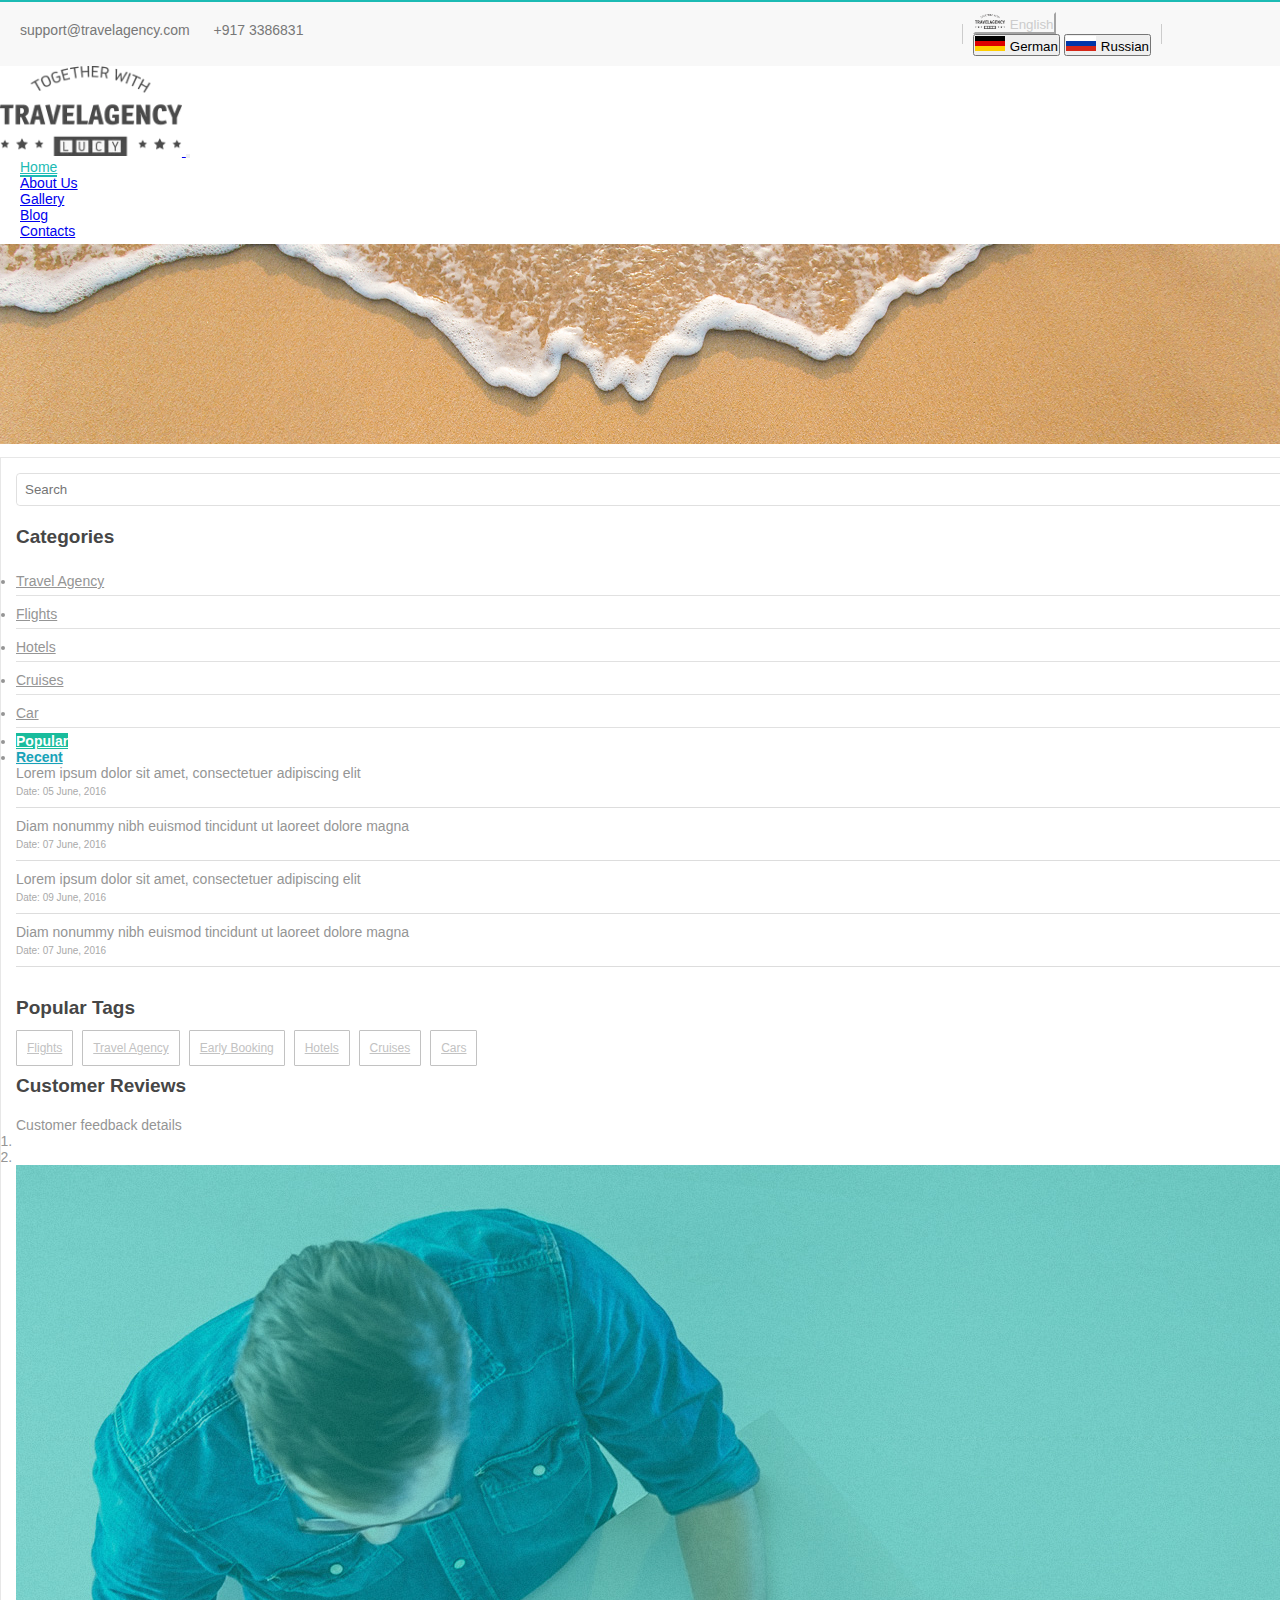
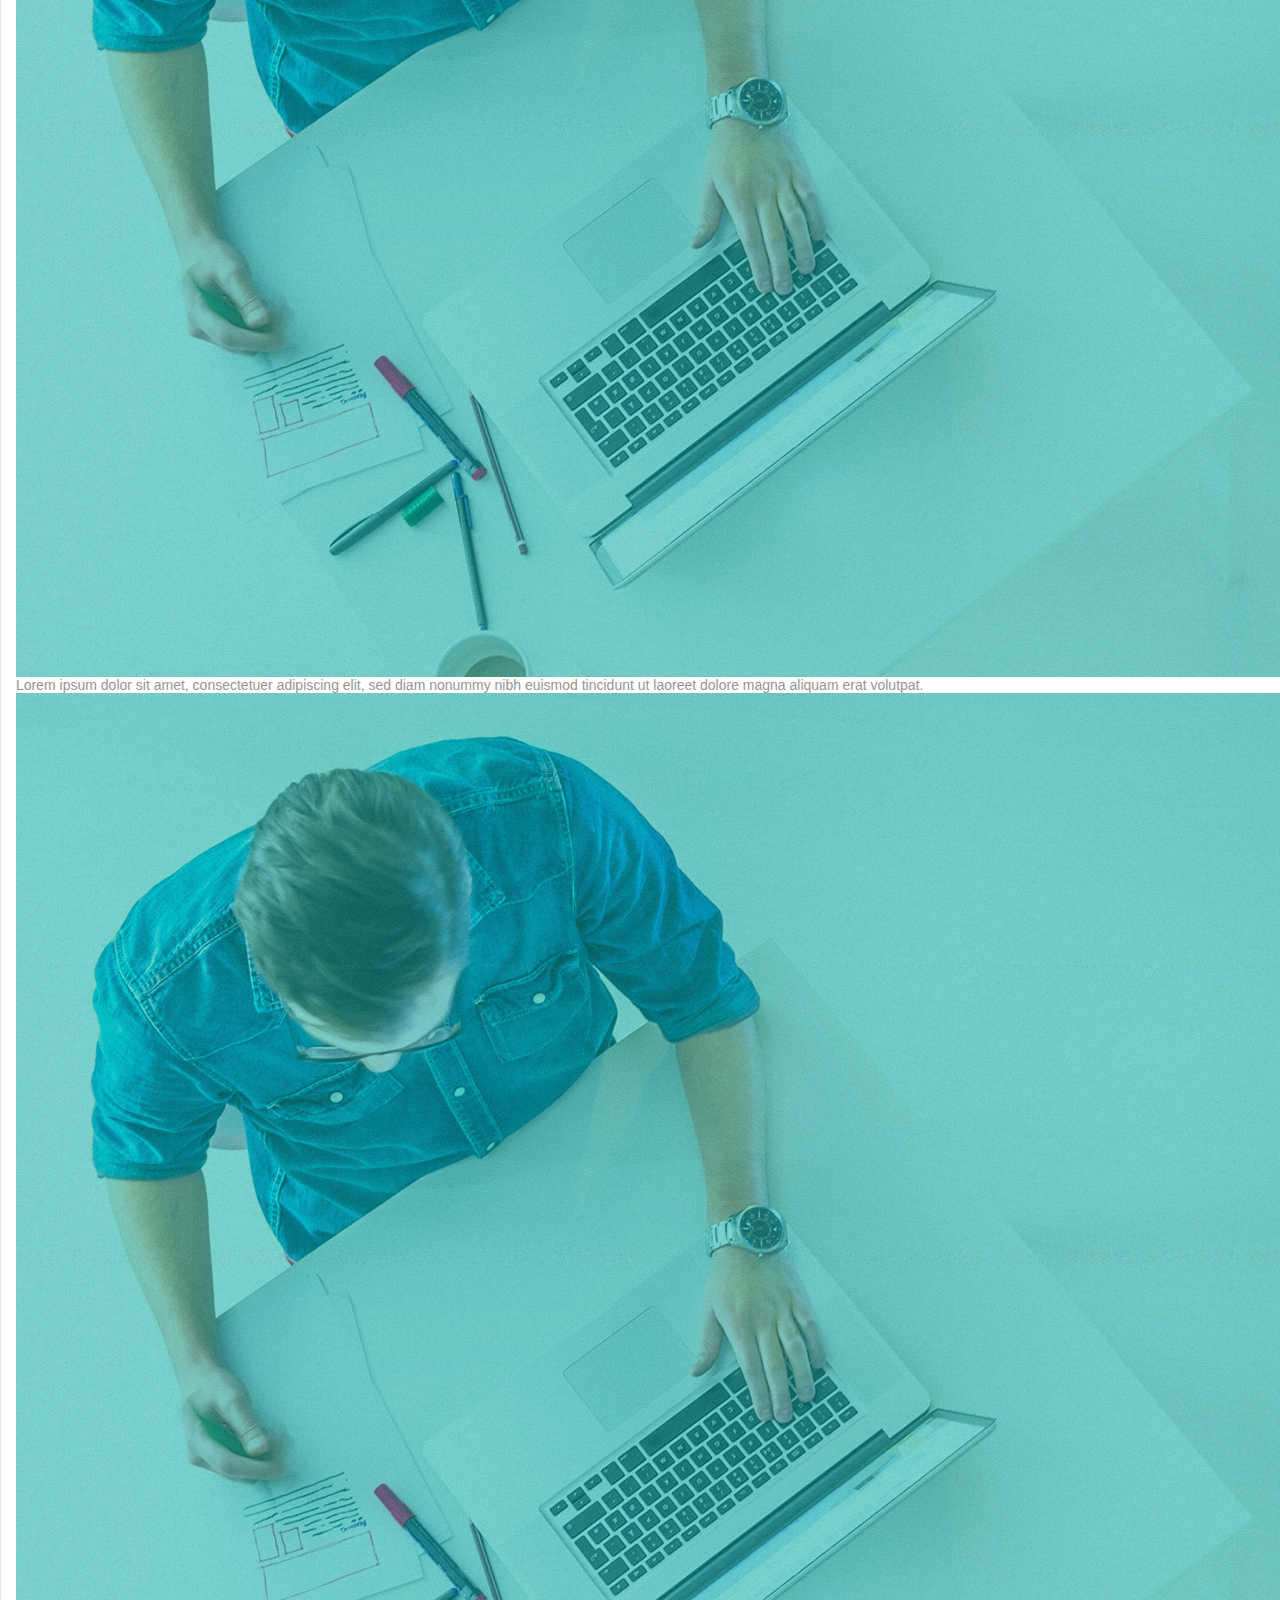
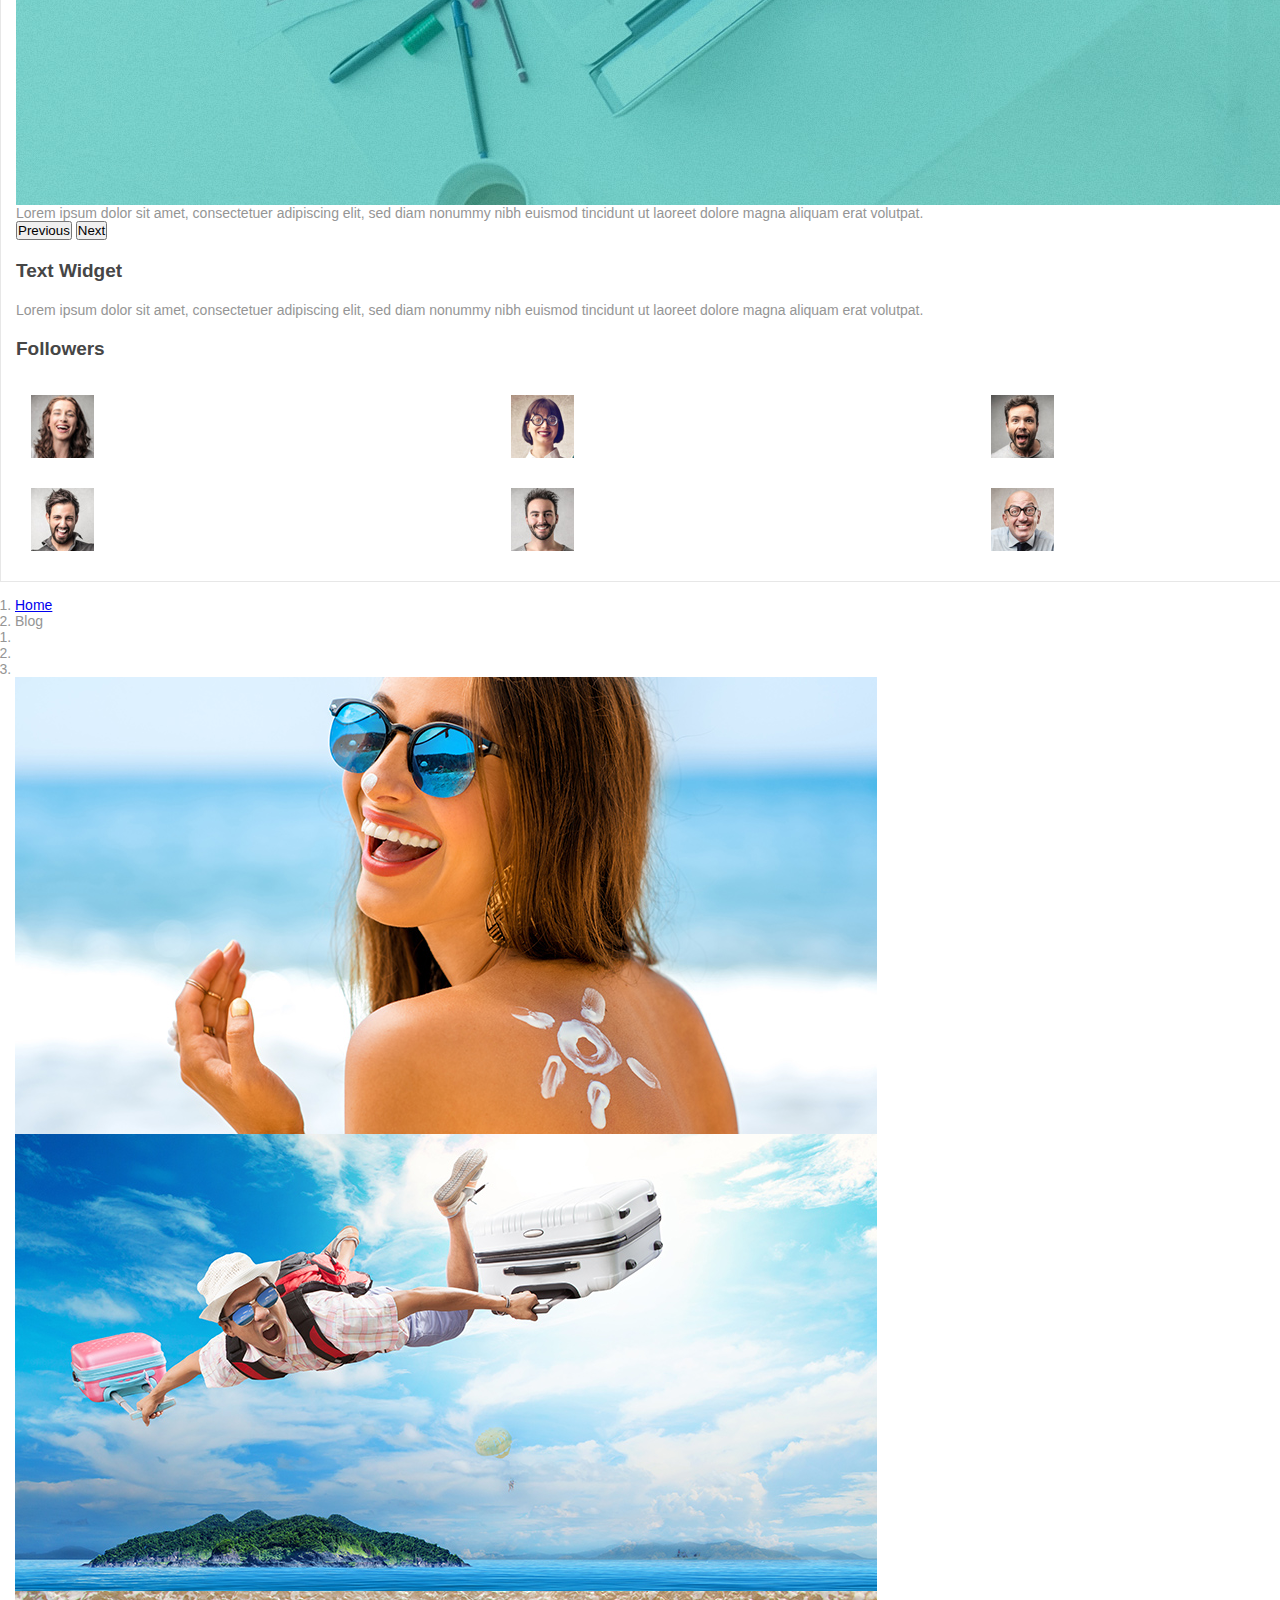
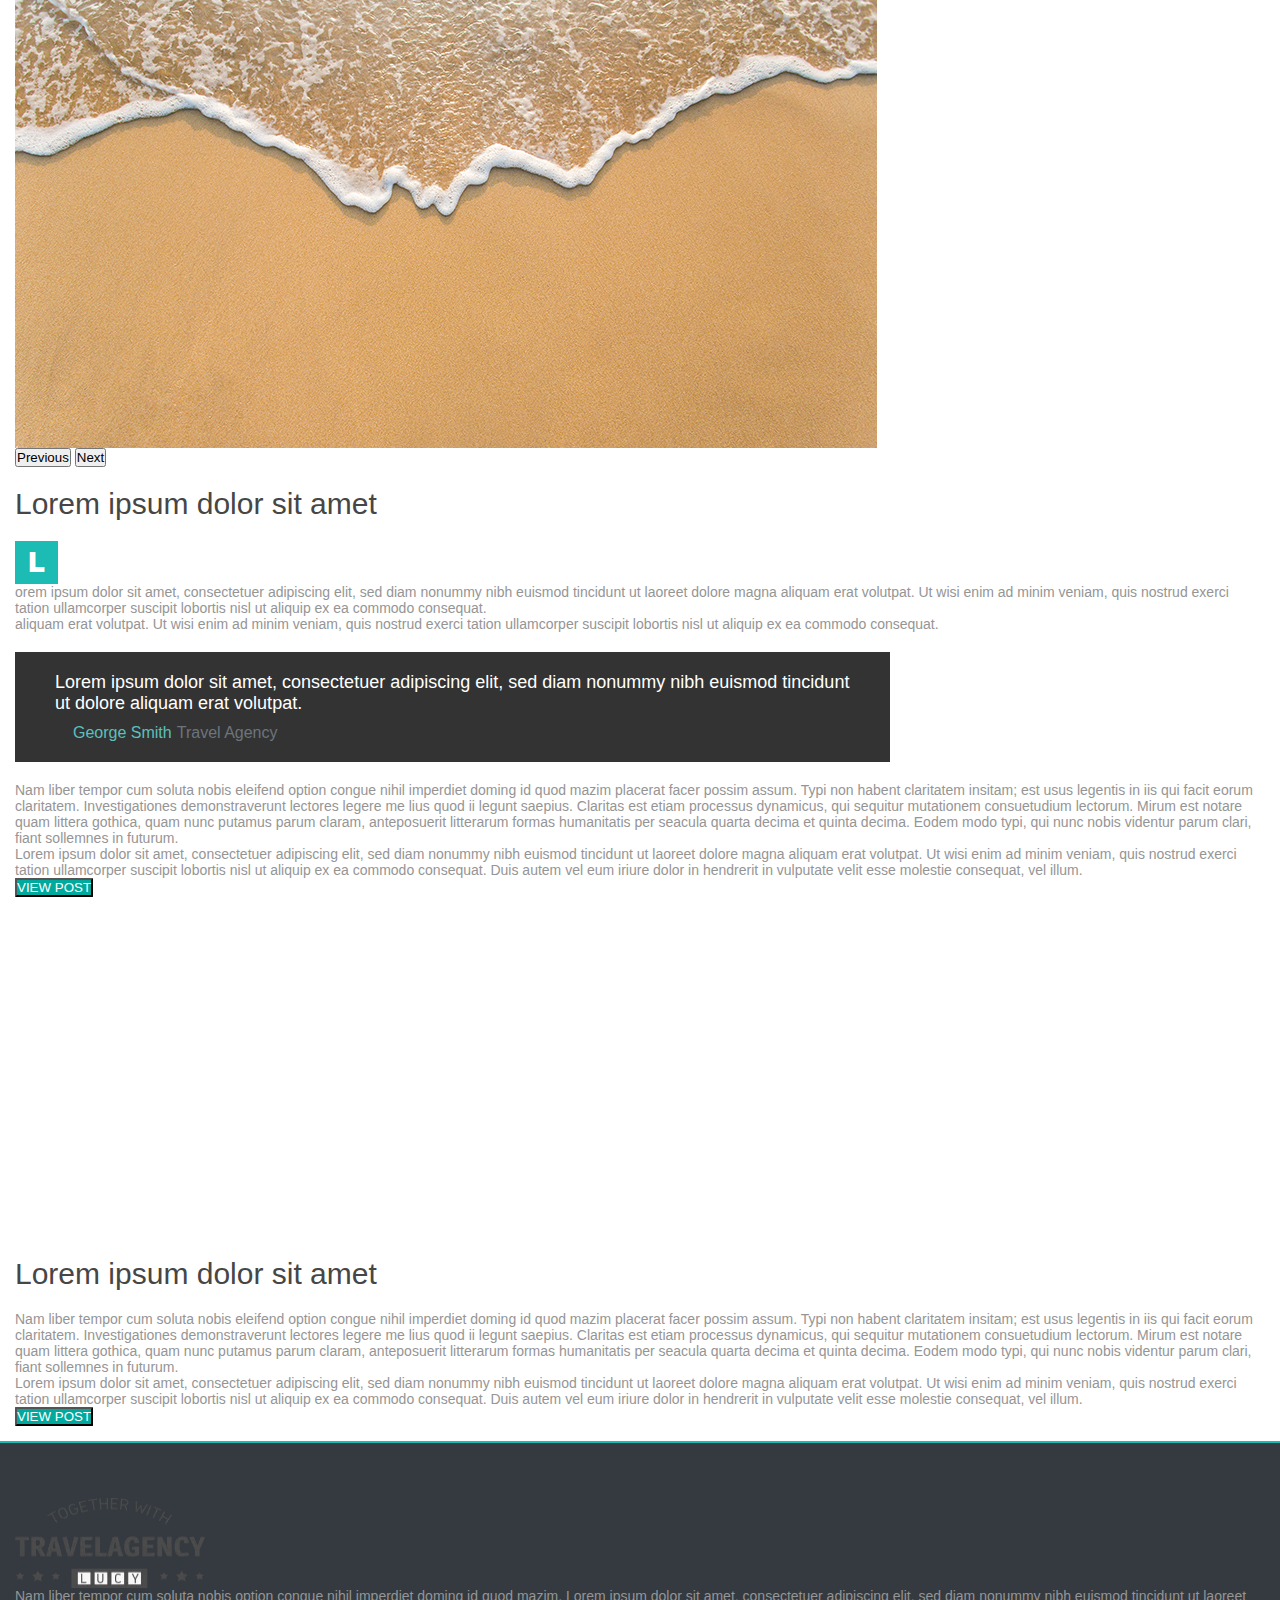
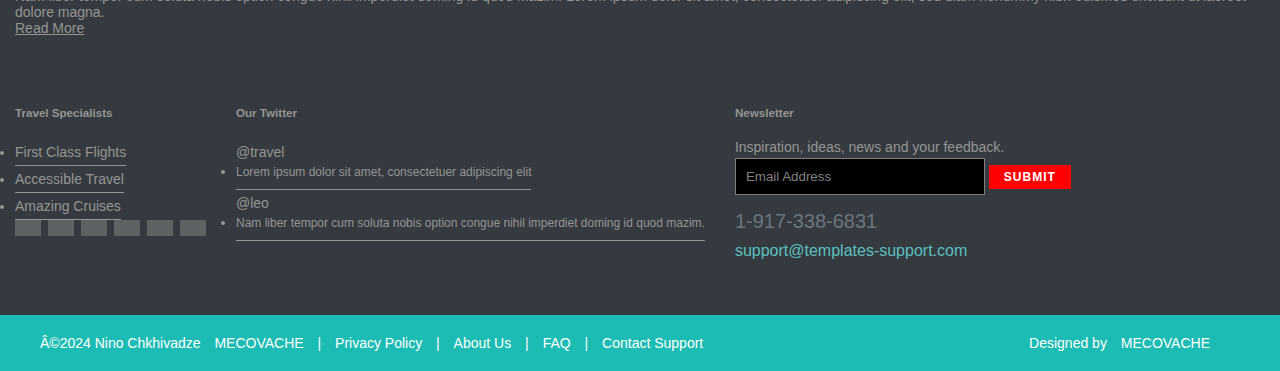
<file: blog.html>
<head>
    <meta name="charset"content="utf-8">
    <meta name="viewport" content="width=device-width, initial-scale=1.0">
    <link rel="stylesheet" href="https://cdn.jsdelivr.net/npm/bootstrap@4.6.2/dist/css/bootstrap.min.css" integrity="sha384-xOolHFLEh07PJGoPkLv1IbcEPTNtaed2xpHsD9ESMhqIYd0nLMwNLD69Npy4HI+N" crossorigin="anonymous">
    <link rel="stylesheet" href="CSS/MiddleProject.css">
    <link rel="stylesheet" href="https://cdnjs.cloudflare.com/ajax/libs/font-awesome/6.5.2/css/all.min.css" integrity="sha512-SnH5WK+bZxgPHs44uWIX+LLJAJ9/2PkPKZ5QiAj6Ta86w+fsb2TkcmfRyVX3pBnMFcV7oQPJkl9QevSCWr3W6A==" crossorigin="anonymous" referrerpolicy="no-referrer" />
    <link rel="icon" type="image/x-icon" href="images/logo1.png">
<body>

  <header>
    <div class="bg1">
      <div class="container">
      <div class="top-bar">
          <div class="contact-info">
            <span><i class="fas fa-envelope"></i> support@travelagency.com</span>
            <span><i class="fas fa-phone-alt"></i> +917 3386831</span>
          </div>
          <div class="language-and-social">
            <span class="vertical-line"></span>
              <div class="dropdown">
                  <button class="btn btn-secondary dropdown-toggle" type="button" data-toggle="dropdown" aria-expanded="false">
                      <img src="images/logo1.png" width="30" height="15" alt="">English
                  </button>
                  <div class="dropdown-menu">
                    <button class="dropdown-item" type="button"><img src="images/german.png" width="30" height="15" alt="">German</button>
                    <button class="dropdown-item" type="button"><img src="images/russian.png" width="30" height="15" alt="">Russian</button>
                  </div>
                </div>
                <span class="vertical-line"></span>
  
  
            <span class="social-icons">
              <i class="fab fa-facebook-f"></i>
              <i class="fab fa-twitter"></i>
              <i class="fab fa-google-plus-g"></i>
              <i class="fab fa-instagram"></i>
              <i class="fab fa-vimeo-v"></i>
            </span>
          </div>
      </div>
    </div>
  </div>
  <div class="bg2">
  <div class="container">
      <nav class="navbar navbar-expand-lg navbar-light bg-light">
          <a class="navbar-brand" href="index.html">
              <img src="images/logotravel.webp" width="190" height="90" alt="">
            </a>
        <button class="navbar-toggler" type="button" data-toggle="collapse" data-target="#navbarNav" aria-controls="navbarNav" aria-expanded="false" aria-label="Toggle navigation">
          <span class="navbar-toggler-icon"></span>
        </button>
        <div class="collapse navbar-collapse" id="navbarNav">
          <ul class="navbar-nav ml-auto">
            <li class="nav-item">
              <a class="nav-link active" href="index.html">Home</a>
          </li>
            <li class="nav-item">
              <a class="nav-link" href="AboutUs.html">About Us</a>
            </li>
            <li class="nav-item">
              <a class="nav-link" href="gallery.html">Gallery</a>
            </li>
           
            <li class="nav-item">
              <a class="nav-link" href="blog.html">Blog</a>
          </li>
            <li class="nav-item">
              <a class="nav-link" href="contact.html">Contacts</a>
            </li>
          </ul>
        </div>
      </nav>
      </div>
  </div>
  </div>
  </header>

<section class="sea_banner"></section>

<section>
  <div class="container mt-5">
    <div class="row">
  
        <div class="col-md-3 sidebar">
          <div class="search-bar mb-4">
            <div class="input-group">
                <input type="text" class="form-control" placeholder="Search" aria-label="Search">
                <div class="input-group-append">
                    <span class="input-group-text">
                        <i class="fas fa-search"></i>
                    </span>
                </div>
            </div>
        </div>
  
          <div class="categories mb-4">
            <h5 class="font-weight-bold">Categories</h5>
            <ul class="list-unstyled">
              <li>
                <a href="#">Travel Agency <span class="badge badge-light float-right">125</span></a>
              </li>
              <li>
                <a href="#">Flights <span class="badge badge-light float-right">97</span></a>
              </li>
              <li>
                <a href="#">Hotels <span class="badge badge-light float-right">56</span></a>
              </li>
              <li>
                <a href="#">Cruises <span class="badge badge-light float-right">24</span></a>
              </li>
              <li>
                <a href="#">Car <span class="badge badge-light float-right">13</span></a>
              </li>
            </ul>
          </div>
  
          <div class="mb-4">
            <ul class="nav nav-tabs" id="myTab" role="tablist">
              <li class="nav-item">
                <a class="nav-link active" id="popular-tab" data-toggle="tab" href="#popular" role="tab">Popular</a>
              </li>
              <li class="nav-item">
                <a class="nav-link" id="recent-tab" data-toggle="tab" href="#recent" role="tab">Recent</a>
              </li>
            </ul>
            <div class="tab-content p-3 border" id="myTabContent">
              <div class="tab-pane fade show active" id="popular" role="tabpanel">
                <p>Lorem ipsum dolor sit amet, consectetuer adipiscing elit</p>
                <p><small>Date: 05 June, 2016</small></p>
              </div>
              <div class="tab-pane fade show active" id="popular" role="tabpanel">
                <p>Diam nonummy nibh euismod tincidunt ut laoreet dolore magna</p>
                <p><small>Date: 07 June, 2016</small></p>
              </div>
              <div class="tab-pane fade show active" id="popular" role="tabpanel">
                <p>Lorem ipsum dolor sit amet, consectetuer adipiscing elit</p>
                <p><small>Date: 09 June, 2016</small></p>
              </div>
              <div class="tab-pane fade" id="recent" role="tabpanel">
                <p>Diam nonummy nibh euismod tincidunt ut laoreet dolore magna</p>
                <p><small>Date: 07 June, 2016</small></p>
              </div>
            </div>
          </div>
  
          <div class="mb-4 popular-tags">
            <h5 class="changes">Popular Tags</h5>
            <a href="#" class="badge badge-pill badge-light">Flights</a>
            <a href="#" class="badge badge-pill badge-light">Travel Agency</a>
            <a href="#" class="badge badge-pill badge-light">Early Booking</a>
            <a href="#" class="badge badge-pill badge-light">Hotels</a>
            <a href="#" class="badge badge-pill badge-light">Cruises</a>
            <a href="#" class="badge badge-pill badge-light">Cars</a>
          </div>
  
          <div class="mb-4">
            <h5 class="changes">Customer Reviews</h5>
            <p>Customer feedback details</p>
          </div>
          <div id="carouselExampleCaptions" class="carousel slide" data-ride="carousel">
            <ol class="carousel-indicators">
              <li data-target="#carouselExampleCaptions" data-slide-to="0" class="active"></li>
              <li data-target="#carouselExampleCaptions" data-slide-to="1"></li>
      
            </ol>
            <div class="carousel-inner">
              <div class="carousel-item active">
                <img src="images/parallax1.jpg" class="d-block w-100" alt="...">
                <div class="carousel-caption d-none d-md-block">
                  <h5><i class="fas fa-quote-left"></i></h5>
                  <p>Lorem ipsum dolor sit amet, consectetuer adipiscing elit, sed diam nonummy nibh euismod tincidunt ut laoreet dolore magna aliquam erat volutpat.</p>
                </div>
              </div>
              <div class="carousel-item">
                <img src="images/parallax1.jpg" class="d-block w-100" alt="...">
                <div class="carousel-caption d-none d-md-block">
                  <h5><i class="fas fa-quote-left"></i></h5>
                  <p>Lorem ipsum dolor sit amet, consectetuer adipiscing elit, sed diam nonummy nibh euismod tincidunt ut laoreet dolore magna aliquam erat volutpat.</p>
                </div>
              </div>
              
            </div>
            <button class="carousel-control-prev" type="button" data-target="#carouselExampleCaptions" data-slide="prev">
              <span class="carousel-control-prev-icon" aria-hidden="true"></span>
              <span class="sr-only">Previous</span>
            </button>
            <button class="carousel-control-next" type="button" data-target="#carouselExampleCaptions" data-slide="next">
              <span class="carousel-control-next-icon" aria-hidden="true"></span>
              <span class="sr-only">Next</span>
            </button>
          </div>
          <div class="mb-4">
            <h5 class="changes">Text Widget</h5>
            <p>Lorem ipsum dolor sit amet, consectetuer adipiscing elit, sed diam nonummy nibh euismod tincidunt ut laoreet dolore magna aliquam erat volutpat. </p>
          </div>

          <div class="mb-4">
            <h5 class="changes">Followers</h5>
            <div class="row no-gutters">
              <div class="col-3 p-0">
                <img src="images/users1.jpg" class="img-fluid img-thumbnail hover-effect" alt="...">
              </div>
              <div class="col-3 p-0">
                <img src="images/users2.jpg" class="img-fluid img-thumbnail hover-effect" alt="...">
              </div>
              <div class="col-3 p-0">
                <img src="images/users3.jpg" class="img-fluid img-thumbnail hover-effect" alt="...">
              </div>
              <div class="col-3 p-0">
                <img src="images/users4.jpg" class="img-fluid img-thumbnail hover-effect" alt="...">
              </div>
              <div class="col-3 p-0">
                <img src="images/users5.jpg" class="img-fluid img-thumbnail hover-effect" alt="...">
              </div>
              <div class="col-3 p-0">
                <img src="images/users6.jpg" class="img-fluid img-thumbnail hover-effect" alt="...">
              </div>
              <div class="col-3 p-0">
                <img src="images/users7.jpg" class="img-fluid img-thumbnail hover-effect" alt="...">
              </div>
              <div class="col-3 p-0">
                <img src="images/users8.jpg" class="img-fluid img-thumbnail hover-effect" alt="...">
              </div>
            </div>
          </div>
        </div>
        
       

        <!-- Main Content -->
        <div class="col-md-9">
            <nav aria-label="breadcrumb">
                <ol class="breadcrumb">
                    <li class="breadcrumb-item"><a href="MiddleProject.html">Home</a></li>
                    <li class="breadcrumb-item active" aria-current="page">Blog</li>
                </ol>
            </nav>

            <div id="carouselExampleIndicators" class="carousel slide" data-ride="carousel">
              <ol class="carousel-indicators">
                <li data-target="#carouselExampleIndicators" data-slide-to="0" class="active"></li>
                <li data-target="#carouselExampleIndicators" data-slide-to="1"></li>
                <li data-target="#carouselExampleIndicators" data-slide-to="2"></li>
              </ol>
              <div class="carousel-inner">
                <div class="carousel-item active">
                  <img src="images/sl01.jpg" class="d-block w-100" alt="...">
                </div>
                <div class="carousel-item">
                  <img src="images/sl02.jpg" class="d-block w-100" alt="...">
                </div>
                <div class="carousel-item">
                  <img src="images/sl03.jpg" class="d-block w-100" alt="...">
                </div>
              </div>
              <button class="carousel-control-prev" type="button" data-target="#carouselExampleIndicators" data-slide="prev">
                <span class="carousel-control-prev-icon" aria-hidden="true"></span>
                <span class="sr-only">Previous</span>
              </button>
              <button class="carousel-control-next" type="button" data-target="#carouselExampleIndicators" data-slide="next">
                <span class="carousel-control-next-icon" aria-hidden="true"></span>
                <span class="sr-only">Next</span>
              </button>
            </div>

            <h2 class="colorblack">Lorem ipsum dolor sit amet</h2>
            <div class="media">
              <img src="images/Screenshot_1.png" class="mr-3" alt="...">
              <div class="media-body">
                <p>orem ipsum dolor sit amet, consectetuer adipiscing elit, sed diam nonummy nibh euismod tincidunt ut laoreet dolore magna aliquam erat volutpat. Ut wisi enim ad minim veniam, quis nostrud exerci tation ullamcorper suscipit lobortis nisl ut aliquip ex ea commodo consequat. </p>
              </div>
            </div>
            <p>aliquam erat volutpat. Ut wisi enim ad minim veniam, quis nostrud exerci tation ullamcorper suscipit lobortis nisl ut aliquip ex ea commodo consequat. </p>

            <div class="d-flex justify-content-center">
              <div class="quote text-white">
                  <p class="quote-text">
                      <i class="fas fa-quote-left"></i> Lorem ipsum dolor sit amet, consectetuer adipiscing elit, sed diam nonummy nibh euismod tincidunt ut dolore aliquam erat volutpat.
                  </p>
                  <p class="author">
                      <a href="#" class="author-name">George Smith</a> <span class="author-title">Travel Agency</span>
                  </p>
              </div>
          </div>

            <p>Nam liber tempor cum soluta nobis eleifend option congue nihil imperdiet doming id quod mazim placerat facer possim assum. Typi non habent claritatem insitam; est usus legentis in iis qui facit eorum claritatem. Investigationes demonstraverunt lectores legere me lius quod ii legunt saepius. Claritas est etiam processus dynamicus, qui sequitur mutationem consuetudium lectorum. Mirum est notare quam littera gothica, quam nunc putamus parum claram, anteposuerit litterarum formas humanitatis per seacula quarta decima et quinta decima. Eodem modo typi, qui nunc nobis videntur parum clari, fiant sollemnes in futurum. </p>
            <p>
              Lorem ipsum dolor sit amet, consectetuer adipiscing elit, sed diam nonummy nibh euismod tincidunt ut laoreet dolore magna aliquam erat volutpat. Ut wisi enim ad minim veniam, quis nostrud exerci tation ullamcorper suscipit lobortis nisl ut aliquip ex ea commodo consequat. Duis autem vel eum iriure dolor in hendrerit in vulputate velit esse molestie consequat, vel illum. 
            </p>

            <button class="btn custom-btn" type="submit">VIEW POST</button>
            <div class="video-container mb-4">
              <iframe
                width="100%"
                height="315"
                src="https://www.youtube.com/embed/2T_DmEQaVcw?si=Xxc3itMq1LY0e137"
                title="YouTube video player"
                frameborder="0"
                allow="accelerometer; autoplay; clipboard-write; encrypted-media; gyroscope; picture-in-picture; web-share"
                referrerpolicy="strict-origin-when-cross-origin"
                allowfullscreen>
              </iframe>
            </div>
            <h2 class="colorblack">Lorem ipsum dolor sit amet</h2>
            <p>Nam liber tempor cum soluta nobis eleifend option congue nihil imperdiet doming id quod mazim placerat facer possim assum. Typi non habent claritatem insitam; est usus legentis in iis qui facit eorum claritatem. Investigationes demonstraverunt lectores legere me lius quod ii legunt saepius. Claritas est etiam processus dynamicus, qui sequitur mutationem consuetudium lectorum. Mirum est notare quam littera gothica, quam nunc putamus parum claram, anteposuerit litterarum formas humanitatis per seacula quarta decima et quinta decima. Eodem modo typi, qui nunc nobis videntur parum clari, fiant sollemnes in futurum. </p>
            <p>
              Lorem ipsum dolor sit amet, consectetuer adipiscing elit, sed diam nonummy nibh euismod tincidunt ut laoreet dolore magna aliquam erat volutpat. Ut wisi enim ad minim veniam, quis nostrud exerci tation ullamcorper suscipit lobortis nisl ut aliquip ex ea commodo consequat. Duis autem vel eum iriure dolor in hendrerit in vulputate velit esse molestie consequat, vel illum. 
            </p>
            <button class="btn custom-btn" type="submit">VIEW POST</button>
        </div>

        
    </div>
</div>
</section>

<footer class="footer">
  <div class="container">
      <div class="row">
        <div class="col-md-3">
        <a class="navbar-brand" href="#">
            <img src="images/logotravel.webp" width="190" height="90" alt="">
        </a>
        <p>Nam liber tempor cum soluta nobis option congue nihil imperdiet doming id quod mazim. Lorem ipsum dolor sit amet, consectetuer adipiscing elit, sed diam nonummy nibh euismod tincidunt ut laoreet dolore magna.</p>
        <a href="#" class="read-more">Read More <i class="fa-solid fa-caret-right read-more-icon"></i></a> 
    </div>

    <div class="col-md-3">
      <div class="travel-specialists">
        <h5>Travel Specialists</h5>
        <ul class="list-unstyled">
            <li><a href="#" class="text-light d-block">First Class Flights <i class="fa-solid fa-caret-right"></i></a></li>
            <li><a href="#" class="text-light d-block">Accessible Travel <i class="fa-solid fa-caret-right"></i></a></li>
            <li><a href="#" class="text-light d-block">Amazing Cruises <i class="fa-solid fa-caret-right"></i></a></li>
        </ul>
        <div class="social-icons mt-3">
            <a href="#" class="social-icon"><i class="fab fa-facebook-f"></i></a>
            <a href="#" class="social-icon"><i class="fab fa-google-plus-g"></i></a>
            <a href="#" class="social-icon"><i class="fab fa-linkedin-in"></i></a>
            <a href="#" class="social-icon"><i class="fab fa-pinterest-p"></i></a>
            <a href="#" class="social-icon"><i class="fab fa-twitter"></i></a>
            <a href="#" class="social-icon"><i class="fab fa-youtube"></i></a>
        </div>
    </div>
    </div>
    <div class="col-md-3">
      <div class="travel-specialists">
        <h5>Our Twitter</h5>
        <ul class="list-unstyled">
          <li><a href="#" class="text-light d-block">@travel<p class="sizer">Lorem ipsum dolor sit amet, consectetuer adipiscing elit </p></a></li>
          <li><a href="#" class="text-light d-block">@leo<p class="sizer">Nam liber tempor cum soluta nobis option congue nihil imperdiet doming id quod mazim. </p> </a></li>
          
      </ul>
      </div>
    </div>
    <div class="col-md-3">
      <div class="travel-specialists">
        <h5>Newsletter</h5>
        <label>Inspiration, ideas, news and your feedback.</label><br>
    <div class="email-container">
        <input type="email" class="email-input" placeholder="Email Address " required >
    </div>
    <input type="submit" value="SUBMIT" class="submit-button">
      </div>
      <div class="contact-info">
        <p class="phone-number">1-917-338-6831</p>
        <a href="mailto:support@templates-support.com" class="email-address">support@templates-support.com</a>
    </div>
    </div>

      </div>
  </div>
</footer>
<section class="footer1">
  <div class="container">
      <div class="row">
        <div class="footer1">
          <span class="copyright">
            ©2024 Nino Chkhivadze <a href="#">MECOVACHE</a> | <a href="#">Privacy Policy</a> | <a href="#">About Us</a> | <a href="#">FAQ</a> | <a href="#">Contact Support</a>
          </span>
          <span class="designer"> Designed by <a href="#">MECOVACHE</a></span>
      </div>
         
      </div>
      </div>
  </div>
</section>





<script src="https://cdn.jsdelivr.net/npm/jquery@3.5.1/dist/jquery.slim.min.js" integrity="sha384-DfXdz2htPH0lsSSs5nCTpuj/zy4C+OGpamoFVy38MVBnE+IbbVYUew+OrCXaRkfj" crossorigin="anonymous"></script>
<script src="https://cdn.jsdelivr.net/npm/bootstrap@4.6.2/dist/js/bootstrap.bundle.min.js" integrity="sha384-Fy6S3B9q64WdZWQUiU+q4/2Lc9npb8tCaSX9FK7E8HnRr0Jz8D6OP9dO5Vg3Q9ct" crossorigin="anonymous"></script>

</body>
</html>
</file>
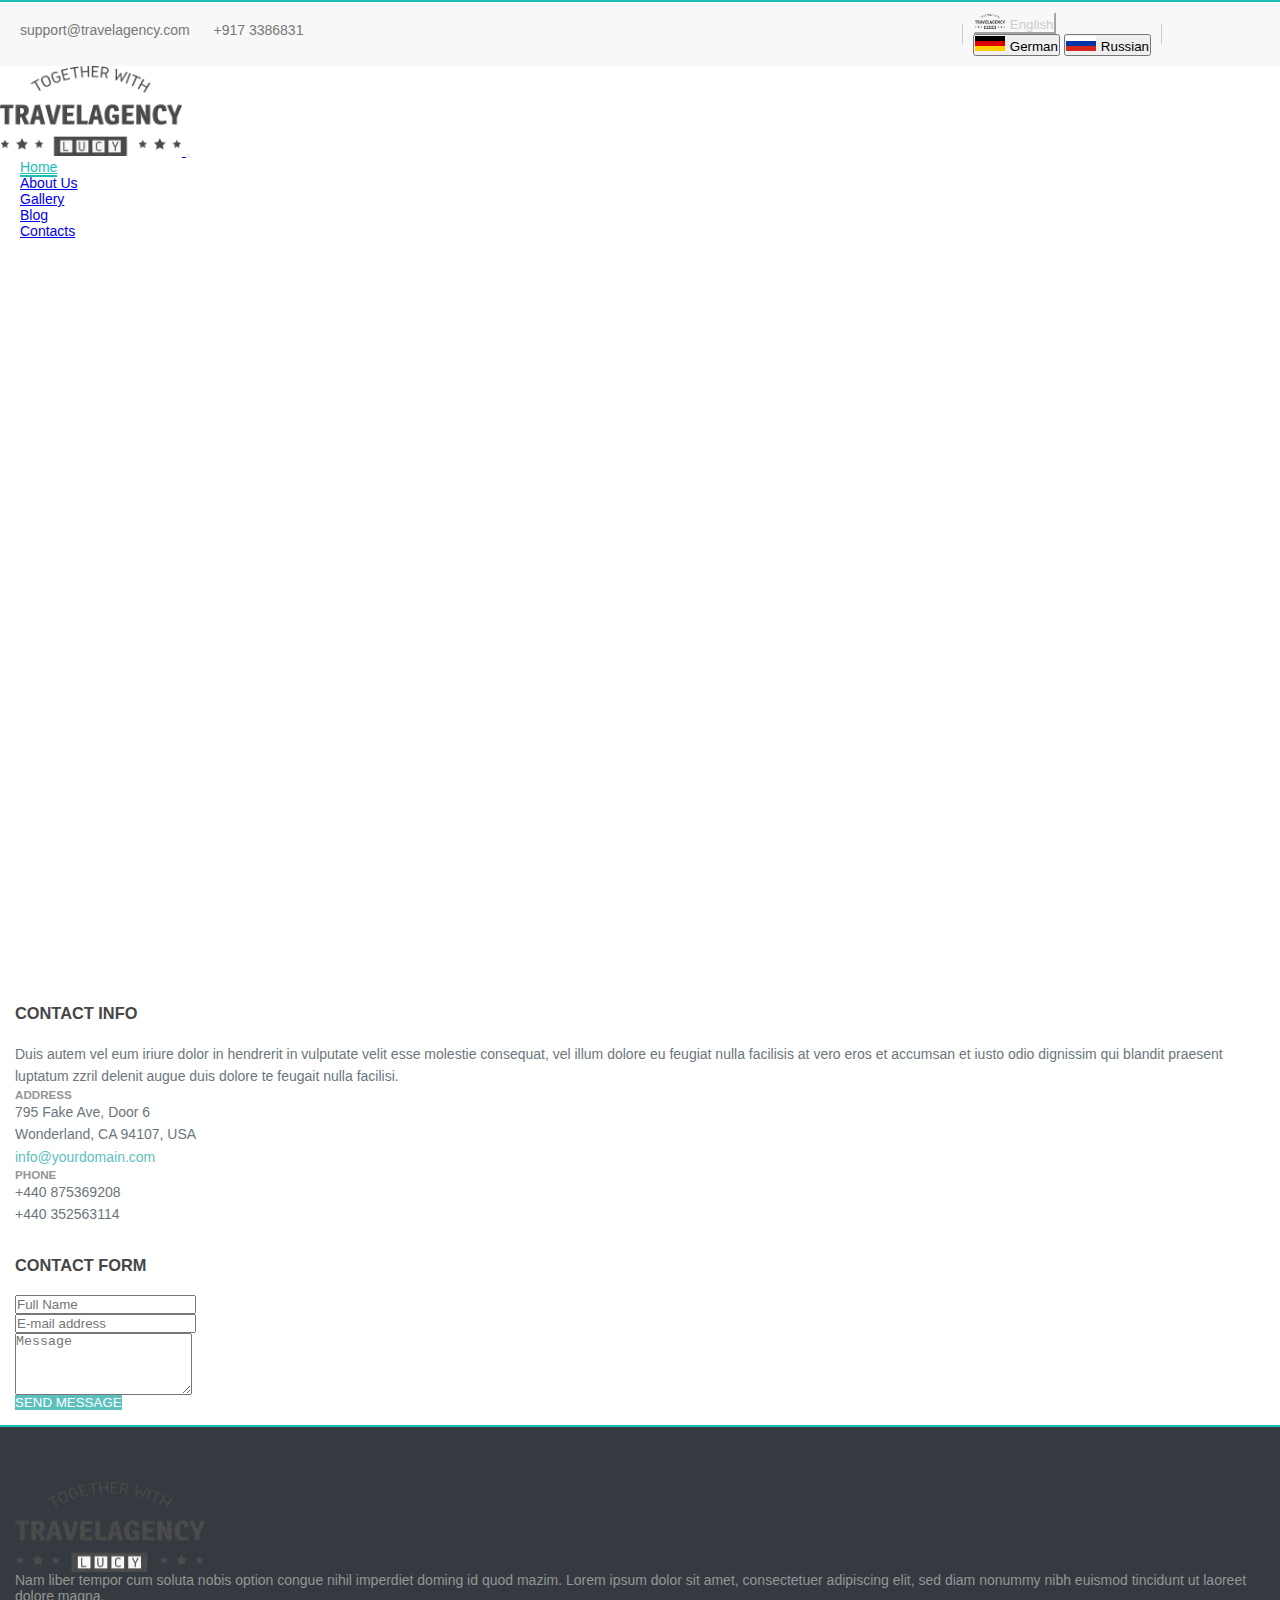
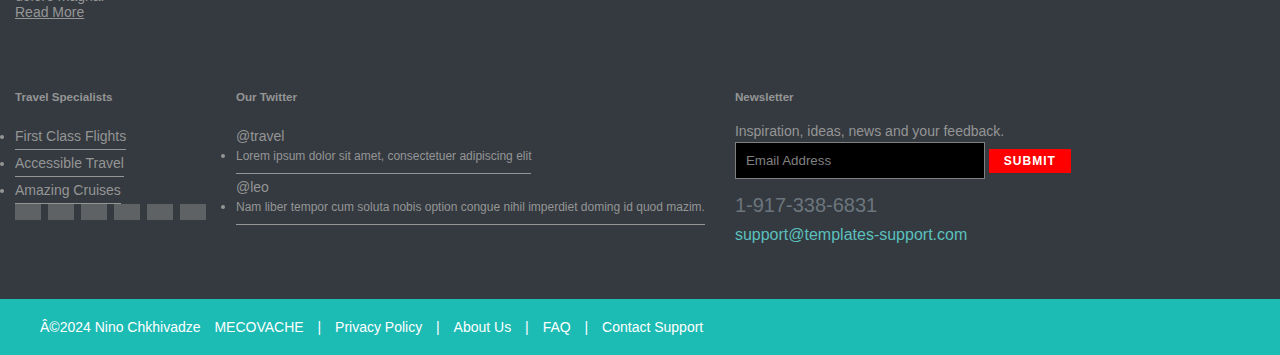
<file: contact.html>
<head>
    <meta name="charset"content="utf-8">
    <meta name="viewport" content="width=device-width, initial-scale=1.0">
    <link rel="stylesheet" href="https://cdn.jsdelivr.net/npm/bootstrap@4.6.2/dist/css/bootstrap.min.css" integrity="sha384-xOolHFLEh07PJGoPkLv1IbcEPTNtaed2xpHsD9ESMhqIYd0nLMwNLD69Npy4HI+N" crossorigin="anonymous">
    <link rel="stylesheet" href="CSS/MiddleProject.css">
    <link rel="stylesheet" href="https://cdnjs.cloudflare.com/ajax/libs/font-awesome/6.5.2/css/all.min.css" integrity="sha512-SnH5WK+bZxgPHs44uWIX+LLJAJ9/2PkPKZ5QiAj6Ta86w+fsb2TkcmfRyVX3pBnMFcV7oQPJkl9QevSCWr3W6A==" crossorigin="anonymous" referrerpolicy="no-referrer" />
    <link rel="icon" type="image/x-icon" href="images/logo1.png">
</head>
<body>

  <header>
    <div class="bg1">
      <div class="container">
      <div class="top-bar">
          <div class="contact-info">
            <span><i class="fas fa-envelope"></i> support@travelagency.com</span>
            <span><i class="fas fa-phone-alt"></i> +917 3386831</span>
          </div>
          <div class="language-and-social">
            <span class="vertical-line"></span>
              <div class="dropdown">
                  <button class="btn btn-secondary dropdown-toggle" type="button" data-toggle="dropdown" aria-expanded="false">
                      <img src="images/logo1.png" width="30" height="15" alt="">English
                  </button>
                  <div class="dropdown-menu">
                    <button class="dropdown-item" type="button"><img src="images/german.png" width="30" height="15" alt="">German</button>
                    <button class="dropdown-item" type="button"><img src="images/russian.png" width="30" height="15" alt="">Russian</button>
                  </div>
                </div>
                <span class="vertical-line"></span>
  
  
            <span class="social-icons">
              <i class="fab fa-facebook-f"></i>
              <i class="fab fa-twitter"></i>
              <i class="fab fa-google-plus-g"></i>
              <i class="fab fa-instagram"></i>
              <i class="fab fa-vimeo-v"></i>
            </span>
          </div>
      </div>
    </div>
  </div>
  <div class="bg2">
  <div class="container">
      <nav class="navbar navbar-expand-lg navbar-light bg-light">
          <a class="navbar-brand" href="index.html">
              <img src="images/logotravel.webp"  alt="">
            </a>
        <button class="navbar-toggler" type="button" data-toggle="collapse" data-target="#navbarNav" aria-controls="navbarNav" aria-expanded="false" aria-label="Toggle navigation">
          <span class="navbar-toggler-icon"></span>
        </button>
        <div class="collapse navbar-collapse" id="navbarNav">
          <ul class="navbar-nav ml-auto">
            <li class="nav-item">
              <a class="nav-link active" href="index.html">Home</a>
          </li>
            <li class="nav-item">
              <a class="nav-link" href="AboutUs.html">About Us</a>
            </li>
            <li class="nav-item">
              <a class="nav-link" href="gallery.html">Gallery</a>
            </li>
           
            <li class="nav-item">
              <a class="nav-link" href="blog.html">Blog</a>
          </li>
            <li class="nav-item">
              <a class="nav-link" href="contact.html">Contacts</a>
            </li>
          </ul>
        </div>
      </nav>
      </div>
  </div>
  </div>
  </header>


<section class="map">
  <div class="map-container mt-4">
      <iframe 
          src="https://www.google.com/maps/embed?pb=!1m18!1m12!1m3!1d3151.8354345096566!2d-122.40140218468152!3d37.793108979756135!2m3!1f0!2f0!3f0!3m2!1i1024!2i768!4f13.1!3m3!1m2!1s0x8085808f74b123d3%3A0x95f0670c1ab44a2d!2s795%20Fake%20Ave%2C%20Door%206%2C%20San%20Francisco%2C%20CA%2094107%2C%20USA!5e0!3m2!1sen!2s!4v1693588857852!5m2!1sen!2s" 
          allowfullscreen="" 
          loading="lazy"
          referrerpolicy="no-referrer-when-downgrade">
      </iframe>
  </div>
</section>


<section class="top1">
  <div class="container mt-5">
      <div class="row">
          <div class="col-md-6 contact-info">
              <h3>CONTACT INFO</h3>
              <p>Duis autem vel eum iriure dolor in hendrerit in vulputate velit esse molestie consequat, vel illum dolore eu feugiat nulla facilisis at vero eros et accumsan et iusto odio dignissim qui blandit praesent luptatum zzril delenit augue duis dolore te feugait nulla facilisi.</p>

              <h5>ADDRESS</h5>
              <p>795 Fake Ave, Door 6<br> Wonderland, CA 94107, USA<br> 
                  <a href="mailto:info@yourdomain.com">info@yourdomain.com</a>
              </p>

              <h5>PHONE</h5>
              <p>+440 875369208<br> +440 352563114</p>

              <div class="social-icons">
                  <i class="fab fa-facebook-f"></i>
                  <i class="fab fa-twitter"></i>
                  <i class="fab fa-google-plus-g"></i>
                  <i class="fab fa-instagram"></i>
                  <i class="fab fa-youtube"></i>
              </div>
          </div>

          <div class="col-md-6 contact-form">
              <h3>CONTACT FORM</h3>
              <form>
                  <div class="form-group">
                      <input type="text" class="form-control" placeholder="Full Name">
                  </div>
                  <div class="form-group">
                      <input type="email" class="form-control" placeholder="E-mail address">
                  </div>
                  <div class="form-group">
                      <textarea class="form-control" rows="4" placeholder="Message"></textarea>
                  </div>
                  <button type="submit" class="btn btn-custom">SEND MESSAGE</button>
              </form>
          </div>
      </div>
  </div>
</section>
<footer class="footer">
    <div class="container">
        <div class="row">
          <div class="col-md-3">
          <a class="navbar-brand" href="#">
              <img src="images/logotravel.webp" width="190" height="90" alt="">
          </a>
          <p>Nam liber tempor cum soluta nobis option congue nihil imperdiet doming id quod mazim. Lorem ipsum dolor sit amet, consectetuer adipiscing elit, sed diam nonummy nibh euismod tincidunt ut laoreet dolore magna.</p>
          <a href="#" class="read-more">Read More <i class="fa-solid fa-caret-right read-more-icon"></i></a> 
      </div>
  
      <div class="col-md-3">
        <div class="travel-specialists">
          <h5>Travel Specialists</h5>
          <ul class="list-unstyled">
              <li><a href="#" class="text-light d-block">First Class Flights <i class="fa-solid fa-caret-right"></i></a></li>
              <li><a href="#" class="text-light d-block">Accessible Travel <i class="fa-solid fa-caret-right"></i></a></li>
              <li><a href="#" class="text-light d-block">Amazing Cruises <i class="fa-solid fa-caret-right"></i></a></li>
          </ul>
          <div class="social-icons mt-3">
              <a href="#" class="social-icon"><i class="fab fa-facebook-f"></i></a>
              <a href="#" class="social-icon"><i class="fab fa-google-plus-g"></i></a>
              <a href="#" class="social-icon"><i class="fab fa-linkedin-in"></i></a>
              <a href="#" class="social-icon"><i class="fab fa-pinterest-p"></i></a>
              <a href="#" class="social-icon"><i class="fab fa-twitter"></i></a>
              <a href="#" class="social-icon"><i class="fab fa-youtube"></i></a>
          </div>
      </div>
      </div>
      <div class="col-md-3">
        <div class="travel-specialists">
          <h5>Our Twitter</h5>
          <ul class="list-unstyled">
            <li><a href="#" class="text-light d-block">@travel<p class="sizer">Lorem ipsum dolor sit amet, consectetuer adipiscing elit </p></a></li>
            <li><a href="#" class="text-light d-block">@leo<p class="sizer">Nam liber tempor cum soluta nobis option congue nihil imperdiet doming id quod mazim. </p> </a></li>
            
        </ul>
        </div>
      </div>
      <div class="col-md-3">
        <div class="travel-specialists">
          <h5>Newsletter</h5>
          <label>Inspiration, ideas, news and your feedback.</label><br>
      <div class="email-container">
          <input type="email" class="email-input" placeholder="Email Address " required >
      </div>
      <input type="submit" value="SUBMIT" class="submit-button">
        </div>
        <div class="contact-info">
          <p class="phone-number">1-917-338-6831</p>
          <a href="mailto:support@templates-support.com" class="email-address">support@templates-support.com</a>
      </div>
      </div>
  
        </div>
    </div>
  </footer>
  <section class="footer1">
    <div class="container">
        <div class="row">
          <div class="footer1">
            <span class="copyright">
              ©2024 Nino Chkhivadze <a href="#">MECOVACHE</a> | <a href="#">Privacy Policy</a> | <a href="#">About Us</a> | <a href="#">FAQ</a> | <a href="#">Contact Support</a>
            </span>
           
        </div>
           
        </div>
        </div>
    </div>
  </section>
  
  
  
      <script src="https://cdn.jsdelivr.net/npm/jquery@3.5.1/dist/jquery.slim.min.js" integrity="sha384-DfXdz2htPH0lsSSs5nCTpuj/zy4C+OGpamoFVy38MVBnE+IbbVYUew+OrCXaRkfj" crossorigin="anonymous"></script>
      <script src="https://cdn.jsdelivr.net/npm/bootstrap@4.6.2/dist/js/bootstrap.bundle.min.js" integrity="sha384-Fy6S3B9q64WdZWQUiU+q4/2Lc9npb8tCaSX9FK7E8HnRr0Jz8D6OP9dO5Vg3Q9ct" crossorigin="anonymous"></script>
      
      </body>
      </html>
</file>
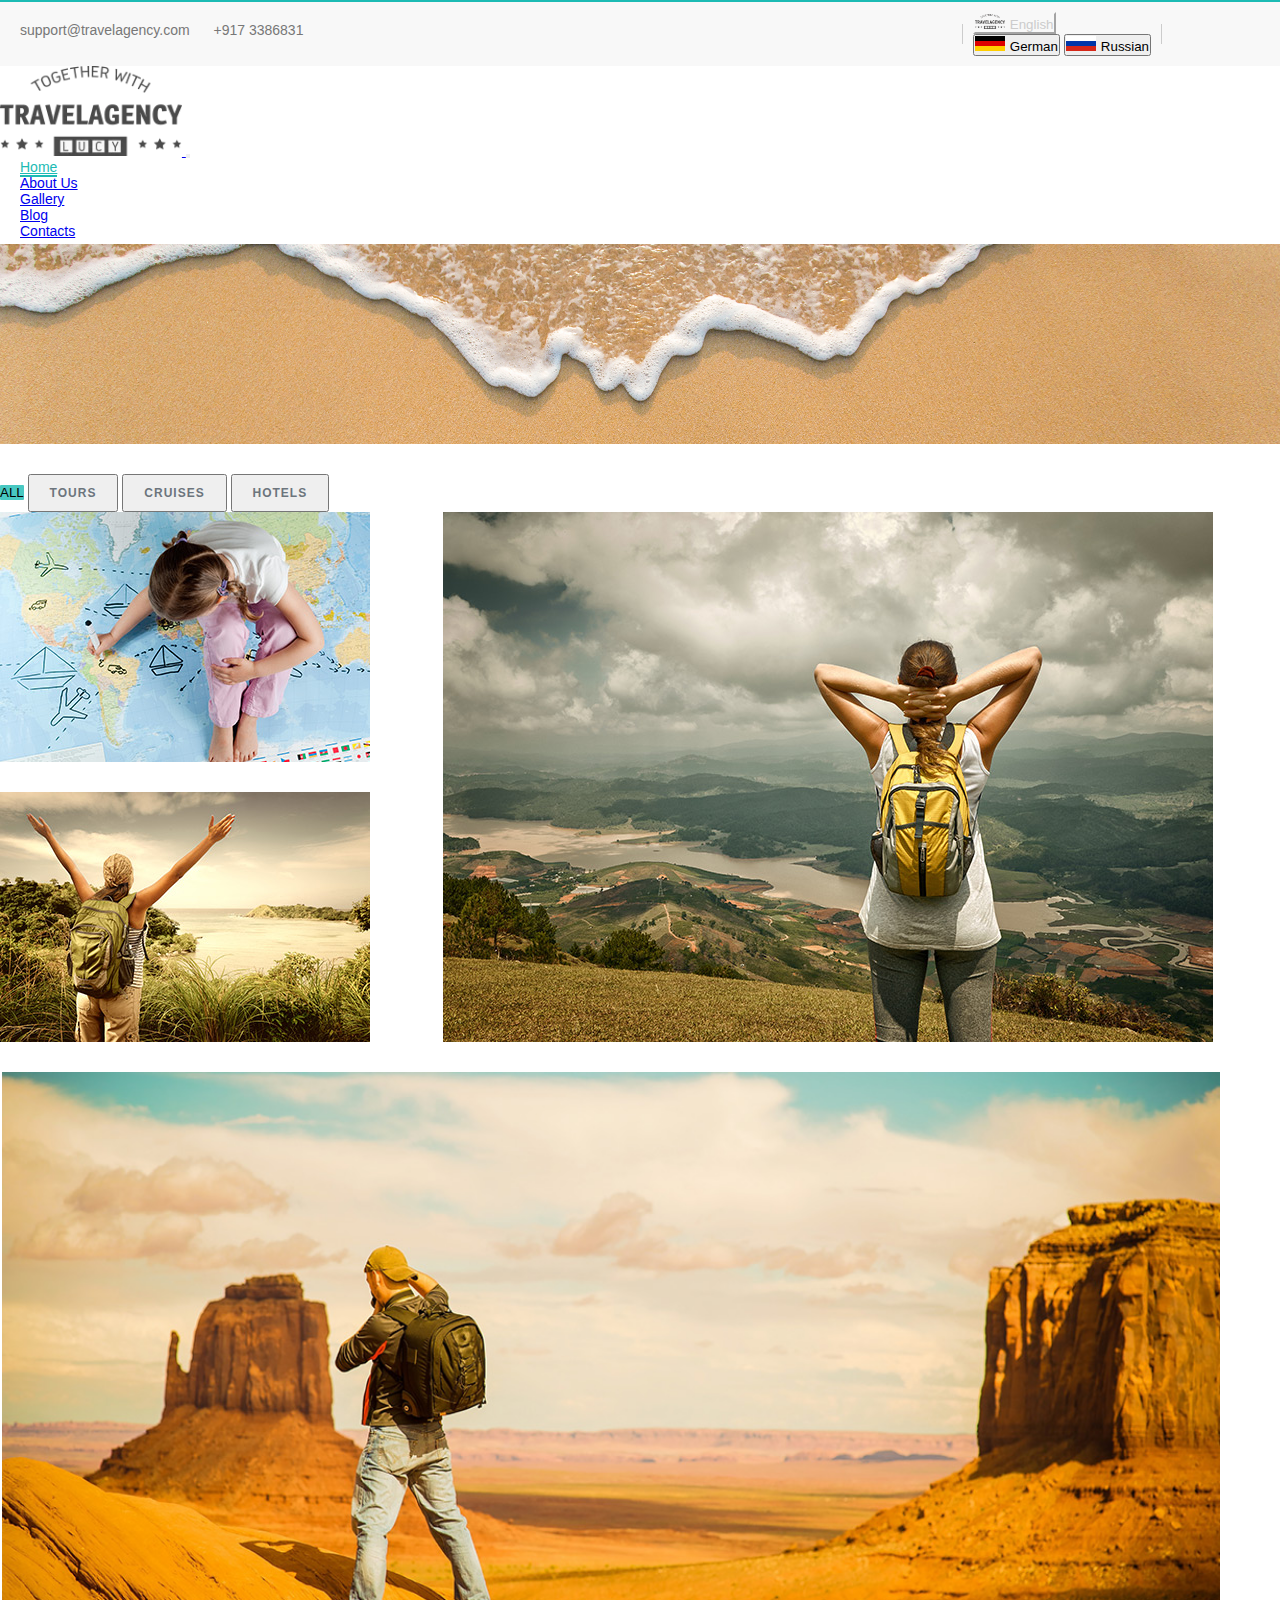
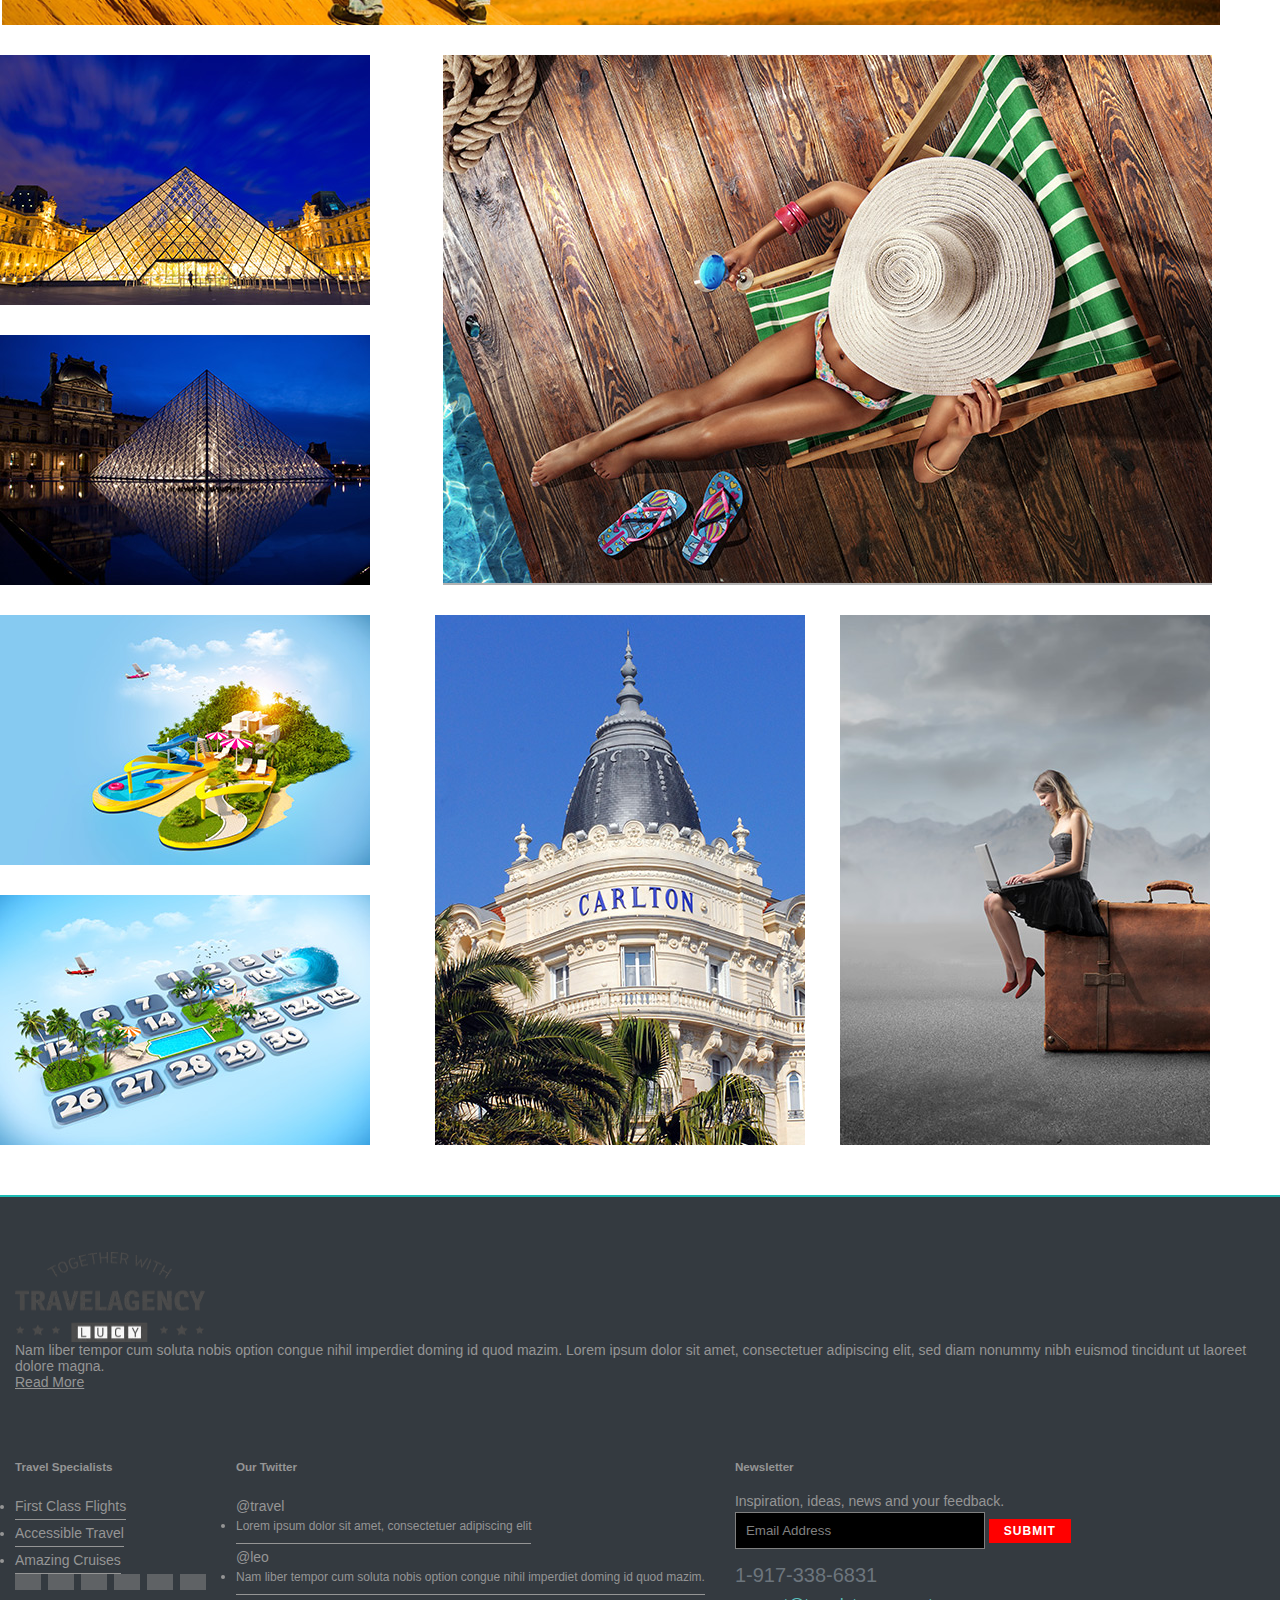
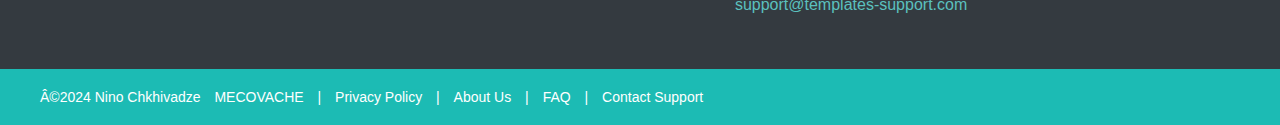
<file: gallery.html>
<head>
    <meta name="charset"content="utf-8">
    <meta name="viewport" content="width=device-width, initial-scale=1.0">
    <link rel="stylesheet" href="https://cdn.jsdelivr.net/npm/bootstrap@4.6.2/dist/css/bootstrap.min.css" integrity="sha384-xOolHFLEh07PJGoPkLv1IbcEPTNtaed2xpHsD9ESMhqIYd0nLMwNLD69Npy4HI+N" crossorigin="anonymous">
    <link rel="stylesheet" href="CSS/MiddleProject.css">
    <link rel="stylesheet" href="https://cdnjs.cloudflare.com/ajax/libs/font-awesome/6.5.2/css/all.min.css" integrity="sha512-SnH5WK+bZxgPHs44uWIX+LLJAJ9/2PkPKZ5QiAj6Ta86w+fsb2TkcmfRyVX3pBnMFcV7oQPJkl9QevSCWr3W6A==" crossorigin="anonymous" referrerpolicy="no-referrer" />
    <link rel="icon" type="image/x-icon" href="images/logo1.png">
</head>
<body>

  <header>
    <div class="bg1">
      <div class="container">
      <div class="top-bar">
          <div class="contact-info">
            <span><i class="fas fa-envelope"></i> support@travelagency.com</span>
            <span><i class="fas fa-phone-alt"></i> +917 3386831</span>
          </div>
          <div class="language-and-social">
            <span class="vertical-line"></span>
              <div class="dropdown">
                  <button class="btn btn-secondary dropdown-toggle" type="button" data-toggle="dropdown" aria-expanded="false">
                      <img src="images/logo1.png" width="30" height="15" alt="">English
                  </button>
                  <div class="dropdown-menu">
                    <button class="dropdown-item" type="button"><img src="images/german.png" width="30" height="15" alt="">German</button>
                    <button class="dropdown-item" type="button"><img src="images/russian.png" width="30" height="15" alt="">Russian</button>
                  </div>
                </div>
                <span class="vertical-line"></span>
  
  
            <span class="social-icons">
              <i class="fab fa-facebook-f"></i>
              <i class="fab fa-twitter"></i>
              <i class="fab fa-google-plus-g"></i>
              <i class="fab fa-instagram"></i>
              <i class="fab fa-vimeo-v"></i>
            </span>
          </div>
      </div>
    </div>
  </div>
  <div class="bg2">
  <div class="container">
      <nav class="navbar navbar-expand-lg navbar-light bg-light">
          <a class="navbar-brand" href="index.html">
              <img src="images/logotravel.webp" alt="">
            </a>
        <button class="navbar-toggler" type="button" data-toggle="collapse" data-target="#navbarNav" aria-controls="navbarNav" aria-expanded="false" aria-label="Toggle navigation">
          <span class="navbar-toggler-icon"></span>
        </button>
        <div class="collapse navbar-collapse" id="navbarNav">
          <ul class="navbar-nav ml-auto">
            <li class="nav-item">
              <a class="nav-link active" href="index.html">Home</a>
          </li>
            <li class="nav-item">
              <a class="nav-link" href="AboutUs.html">About Us</a>
            </li>
            <li class="nav-item">
              <a class="nav-link" href="gallery.html">Gallery</a>
            </li>
           
            <li class="nav-item">
              <a class="nav-link" href="blog.html">Blog</a>
          </li>
            <li class="nav-item">
              <a class="nav-link" href="contact.html">Contacts</a>
            </li>
          </ul>
        </div>
      </nav>
      </div>
  </div>
  </div>
  </header>

<section class="sea_banner"></section>

<section class="gallery_part">
  <div class="container my-4"></div>
    <!-- Filter Buttons -->
    <div class="d-flex justify-content-center mb-3">
        <button class="btn btn-primary mr-2">ALL</button>
        <button class="btn btn-link">TOURS</button>
        <button class="btn btn-link">CRUISES</button>
        <button class="btn btn-link">HOTELS</button>
    </div>
  
    
    <div class="container aded">
      <div class="small-photos">
        <div class="image-container">
          <img src="images/gallery01.jpg" alt="Gallery Image 01">
          <div class="overlay-text"> CANNES, FRANCE</div>
          
        </div>
        <div class="image-container">
          <img src="images/gallery03.jpg" alt="Gallery Image 03">
          <div class="overlay-text">CANNES, FRANCE</div>
        </div>
      </div>
      <div class="large-photo">
        <div class="image-container">
          <img src="images/gallery02.jpg" alt="Gallery Image 02">
          <div class="overlay-text">CANNES, FRANCE</div>
        </div>
      </div>
    </div>
</section>


<section class="gallery_part">
  <div class="container aded1">

    <div class="large-photo1">
        <div class="image-container">
          <img src="images/gallery08.jpg" alt="Gallery Image 08">
          <div class="overlay-text">CANNES, FRANCE</div>
        </div>
      </div>
  </div>
</section>

<section class="gallery_part">
  <div class="container aded">
    <div class="small-photos">
      <div class="image-container">
        <img src="images/gallery09.jpg" alt="Gallery Image 09">
        <div class="overlay-text"> CANNES, FRANCE</div>
        
      </div>
      <div class="image-container">
        <img src="images/gallery10.jpg" alt="Gallery Image 10">
        <div class="overlay-text">CANNES, FRANCE</div>
      </div>
    </div>
    <div class="large-photo">
      <div class="image-container">
        <img src="images/gallery11.jpg" alt="Gallery Image 11">
        <div class="overlay-text">CANNES, FRANCE</div>
      </div>
    </div>
  </div>
</section>

<section class="gallery_part"></section>
  <div class="container aded">
    <div class="small-photos">
      <div class="image-container">
        <img src="images/gallery05.jpg" alt="Gallery Image 09">
        <div class="overlay-text">CANNES, FRANCE</div>
      </div>
      <div class="image-container">
        <img src="images/gallery06.jpg" alt="Gallery Image 10">
        <div class="overlay-text">CANNES, FRANCE</div>
      </div>
    </div>
    <div class="large-photos">
      <div class="image-container large">
        <img src="images/gallery07.jpg" alt="Gallery Image 07">
        <div class="overlay-text">CANNES, FRANCE</div>
      </div>
      <div class="image-container large">
        <img src="images/gallery04.jpg" alt="Gallery Image 06">
        <div class="overlay-text">CANNES, FRANCE</div>
      </div>
    </div>
  </div>
</section>
<section class="new"> </section>

<footer class="footer">
  <div class="container">
      <div class="row">
        <div class="col-md-3">
        <a class="navbar-brand" href="#">
            <img src="images/logotravel.webp" width="190" height="90" alt="">
        </a>
        <p>Nam liber tempor cum soluta nobis option congue nihil imperdiet doming id quod mazim. Lorem ipsum dolor sit amet, consectetuer adipiscing elit, sed diam nonummy nibh euismod tincidunt ut laoreet dolore magna.</p>
        <a href="#" class="read-more">Read More <i class="fa-solid fa-caret-right read-more-icon"></i></a> 
    </div>

    <div class="col-md-3">
      <div class="travel-specialists">
        <h5>Travel Specialists</h5>
        <ul class="list-unstyled">
            <li><a href="#" class="text-light d-block">First Class Flights <i class="fa-solid fa-caret-right"></i></a></li>
            <li><a href="#" class="text-light d-block">Accessible Travel <i class="fa-solid fa-caret-right"></i></a></li>
            <li><a href="#" class="text-light d-block">Amazing Cruises <i class="fa-solid fa-caret-right"></i></a></li>
        </ul>
        <div class="social-icons mt-3">
            <a href="#" class="social-icon"><i class="fab fa-facebook-f"></i></a>
            <a href="#" class="social-icon"><i class="fab fa-google-plus-g"></i></a>
            <a href="#" class="social-icon"><i class="fab fa-linkedin-in"></i></a>
            <a href="#" class="social-icon"><i class="fab fa-pinterest-p"></i></a>
            <a href="#" class="social-icon"><i class="fab fa-twitter"></i></a>
            <a href="#" class="social-icon"><i class="fab fa-youtube"></i></a>
        </div>
    </div>
    </div>
    <div class="col-md-3">
      <div class="travel-specialists">
        <h5>Our Twitter</h5>
        <ul class="list-unstyled">
          <li><a href="#" class="text-light d-block">@travel<p class="sizer">Lorem ipsum dolor sit amet, consectetuer adipiscing elit </p></a></li>
          <li><a href="#" class="text-light d-block">@leo<p class="sizer">Nam liber tempor cum soluta nobis option congue nihil imperdiet doming id quod mazim. </p> </a></li>
          
      </ul>
      </div>
    </div>
    <div class="col-md-3">
      <div class="travel-specialists">
        <h5>Newsletter</h5>
        <label>Inspiration, ideas, news and your feedback.</label><br>
    <div class="email-container">
        <input type="email" class="email-input" placeholder="Email Address " required >
    </div>
    <input type="submit" value="SUBMIT" class="submit-button">
      </div>
      <div class="contact-info">
        <p class="phone-number">1-917-338-6831</p>
        <a href="mailto:support@templates-support.com" class="email-address">support@templates-support.com</a>
    </div>
    </div>

      </div>
  </div>
</footer>
<section class="footer1">
  <div class="container">
      <div class="row">
        <div class="footer1">
          <span class="copyright">
            ©2024 Nino Chkhivadze <a href="#">MECOVACHE</a> | <a href="#">Privacy Policy</a> | <a href="#">About Us</a> | <a href="#">FAQ</a> | <a href="#">Contact Support</a>
          </span>
         
      </div>
         
      </div>
      </div>
  </div>
</section>











<script src="https://cdn.jsdelivr.net/npm/jquery@3.5.1/dist/jquery.slim.min.js" integrity="sha384-DfXdz2htPH0lsSSs5nCTpuj/zy4C+OGpamoFVy38MVBnE+IbbVYUew+OrCXaRkfj" crossorigin="anonymous"></script>
<script src="https://cdn.jsdelivr.net/npm/bootstrap@4.6.2/dist/js/bootstrap.bundle.min.js" integrity="sha384-Fy6S3B9q64WdZWQUiU+q4/2Lc9npb8tCaSX9FK7E8HnRr0Jz8D6OP9dO5Vg3Q9ct" crossorigin="anonymous"></script>

</body>
</html>
</file>
<file: CSS/MiddleProject.css>
@font-face {
    font-family: nino;
    src: url('../fontebi/bpg_nino.ttf');
}


*{
    box-sizing: border-box;
    margin: 0;
    padding: 0;
}

 .clear{
    clear: both;
}

html{
    scroll-behavior: smooth;
}

body{
    margin: 0;
    font: 14px 'Raleway', Arial, Helvetica, sans-serif;
    padding: 0;
    background: #fff;
    color: #959595;
    border: 0;
    min-width: 320px;
    line-height: normal;
}


div[class*="col-"]{
    padding: 15px;
  
  }
  
  .container{
    max-width: 1300px;
    margin: 0 auto;
  
  }
  
  .row{
     display: flex;
     flex-wrap: wrap;
  }
  
  
  .col-1{
     width: 8.33%;
  }
  .col-2{
     width: 16.66%; 
  }
  .col-3{
     width: 25%;
  }
  .col-4{
     width: 33.33%;
  }
  .col-5{
     width: 41.33%;
  }
  .col-6{
     width: 50%;
  }
  .col-7{
     width: 58.33%;
  }
  .col-8{
     width: 66.66%;
  }
  .col-9{
     width: 75%;
  }
  .col-10{
     width: 83.33%;
  }
  .col-11{
     width: 91.66%;
  }
  .col-12{
     width: 100%;
  }
  header {
   width: 100%;
   background-color: #f8f8f8;
 }
 .bg1{
   background-color: #f8f8f8;
   border-top: 2px solid rgb(28, 187, 180);
 }
 
 .top-bar {
   display: flex;
   justify-content: space-between;
   padding: 10px 30px 10px 0;
   font-size: 14px;
   color: #777;
 }
 .contact-info{
   padding-top: 10px;
 }
 .contact-info span {
   margin-left: 20px;
 }
 
 .language-and-social {
   display: flex;
   align-items: center;
 }
 
 .language-and-social .flag-icon {
   width: 20px;
   height: auto;
   margin-right: 5px;
 }
 
 .social-icons i {
   margin-left: 10px;
   color: #ccc;
   cursor: pointer;
 }

 .btn-secondary {
   color: #ccc;
   background-color: #f8f8f8;
   border-color: #f8f8f8;
}
.dropdown img{
   margin-right: 5px;
}
.btn-secondary:hover {
   color: black;
   background-color: #f8f8f8;
   border-color:#f8f8f8;
}
.bg-light {
   background-color: white !important;
}
.bg2{
   background-color: white !important;
}
.social-icons i:hover{
   color: rgb(28, 187, 180);
   font-weight: bold;
}
.social-icons{
   transition: all 0.3s ease;
}
ul.navbar-nav li a{
   margin: 20px;
}
ul.navbar-nav li a.active {
   color: rgb(28, 187, 180) !important;
   border-bottom: 2px solid rgb(28, 187, 180);
}
ul.navbar-nav li a:hover {
   color: rgb(28, 187, 180) !important;
   border-bottom: 2px solid rgb(28, 187, 180);
   
}
.nav-item.dropdown:hover .dropdown-menu {
   display: block;
   margin-top: 0;
   visibility: hidden;
   transition: opacity 0.6s ease, visibility 0.6s ease, transform 0.6s ease;
   transform: translateY(-10px);
   overflow: hidden;
}
.nav-item.dropdown:hover .dropdown-menu {
   opacity: 1;
   visibility: visible;
   transform: translateY(0);
}

.nav-item.dropdown:hover > .nav-link {
   color: rgb(28, 187, 180);
   background-color: #f8f9fa; 
}

.vertical-line {
   display: inline-block;
   width: 1px;
   height: 20px; 
   background-color: #ccc; 
   margin: 0 10px; /
}
.bg2 .navbar-brand img {
  width: auto; 
  height: 90px; 
}

.search-section{
   background-image: url('../images/slider.jpg');
   height: 600px;
   width: 100%;
   background-size: cover;
   background-repeat: no-repeat;
   background-position: center; 
   position: relative;   
}

 .tagline p {
   background-color: blue;
   padding: 5px 10px;
   border-radius: 3px;
   font-size: 18px;
   display: inline-block;
   color: white;
   

 }
 
 .main-heading h1 {
   font-size: 48px;
   font-weight: bold;
   margin: 10px 0;
 }
 
 .subtext p {
   font-size: 16px;
 }

 .main_text{
   margin: 0 auto;
   padding: 90px;
   
 }
 .feri{
   background-color: rgba(107, 202, 194, 0.747);
   padding: 5px 20px;
   color: white;
   font-size: 20px;
   font-family: Verdana, Geneva, Tahoma, sans-serif;
   
 }
 .feri1{
   font-size: 30px;
   color: white;
   background-color: rgba(107, 202, 194, 0.747);
   font-weight: bold;
   font-family: Verdana, Geneva, Tahoma, sans-serif;
   display: inline-block;
   margin: 2px 0;

 }
 .feri2{
   color: white;
   background-color: rgba(107, 202, 194, 0.747);
   font-family: Verdana, Geneva, Tahoma, sans-serif;
 }
 .booking{
   padding: 20px;
   margin-top: 20px;
   background-color: #fff;
 }
 
 .nav-tabs .nav-link {
   color: #17a2b8;
   font-weight: bold;
   background: #fff;
   border: 1px solid #ddd;
 }
 
 .nav-tabs .nav-link.active {
   color: #fff;
   background-color: rgba(43, 195, 188);
   border-color: rgba(43, 195, 188);
 }
 
 .booking-form .form-control {
   margin-bottom: 10px;
 }
 
 .booking-form .btn-primary {
   background-color: rgba(43, 195, 188);
   border-color: rgba(43, 195, 188);
   width: 100%;
 }
 
 .booking-form .btn-primary:hover {
   background-color: rgba(43, 195, 188);
   border-color: rgba(43, 195, 188);
 }
.fly{
   color: black;
   font-size: 12px;

}
.select_part{
   padding: 10px;
   color: rgb(225, 208, 208);
   border: 1px solid rgb(225, 208, 208);
   width: 100%;
  
}
.booking-form{
   background-color: rgb(250, 250, 250);
   padding: 40px;
   border-bottom: 4px solid rgb(28, 187, 180);
   
}
.cntre{
   padding: 20px;
   
}
.select_part1{
   padding: 10px 90px;
   color: rgb(225, 208, 208);
   border: 1px solid rgb(225, 208, 208);
   font-size: 12px;
}


.why-best h2 {
   font-size: 36px;
   color: #333;
 }
 
 .feature-item {
   padding: 20px;
   transition: background-color 0.3s ease, transform 0.3s ease;
   border-radius: 8px;
 }
 
 .feature-item h3 {
   font-size: 20px;
   color: #333;
   margin-bottom: 10px;
 }
 
 .feature-item i {
   font-size: 50px;
   color: #333;
   transition: transform 0.3s ease;
 }
 
 .feature-item p {
   font-size: 14px;
   color: #777;
 }
 
 .feature-item a {
   font-size: 14px;
   color: rgb(225, 208, 208);
   text-decoration: none;
 }
 
 .feature-item a:hover {
   text-decoration: underline;
 }
 
 
 .feature-item:hover {
   background-color: #f0f0f0;
   transform: translateY(-5px);
 }
 
 .feature-item:hover i {
   transform: scale(1.2);
 }


 .vacation-package {
   background-image: url('../images/parallax1.jpg');
   background-position:center;
   background-size: cover;
   background-repeat: no-repeat;
   padding: 70px 0;
   color: #ffffff;
   background-blend-mode:darken;
   background-color: #33333354;
 }
 
 .package-title {
   font-size: 2rem;
   font-weight: bold;
   color: #ffdd57;
 }
 
 .package-description {
   margin: 20px 0;
   font-size: 1rem;
 }
 
 .package-location {
   font-size: 1.2rem;

 }
 
 .package-location span {
  color: #ffdd57;
   font-weight: bold;
 }
 
 .package-location strong {
  color: #fff;
   font-weight: bold;
 }
 
 .details-button {
   background-color: #ff0000;
   color: #fff;
   padding: 10px 20px;
   font-size: 1rem;
   font-weight: bold;
   text-transform: uppercase;
   border: none;
   border-radius: 0;
   transition: background-color 0.3s ease;
 }
 
 .details-button:hover {
  background-color: rgb(28, 187, 180);
   text-decoration: none;
 }
 .vacation-package1{
  padding-top: 100px;
  height: 400px;
 }
 .add2{
  display: inline-block;
  margin-left: 100px;
  background-color: rgb(28, 187, 180);
  border-radius: 1px;
  border: 1px solid  rgb(28, 187, 180);
 }
.black{
  color: black;
  font-size: 25px;
  font-family: 'Segoe UI', Tahoma, Geneva, Verdana, sans-serif;
}
.black1{
  color: black;
}
.star-rating .stars {
  color: #f39c12; 
}

.card {
  position: relative;
  overflow: hidden;
  transition: transform 0.3s ease;
  
}

.card:hover {
  transform: scale(1.05);
  overflow: hidden;
  
}

.card .card-img-top {
  transition: transform 0.3s ease;
  overflow: hidden;
}

.card:hover.card-img-top {
  transform: scale(1.1);
  overflow: hidden;
}
.adit{
  position: relative;
  overflow: hidden;
 
}

.adit .overlay {
  position: absolute;
  left: 0;
  bottom: -100%;
  width: 100%;
  background-color: rgba(28, 187, 179, 0.767);
  color: white;
  transition: 0.3s ease;
  display: flex;
  flex-direction: column;
  justify-content: center;
  align-items: center;
  text-align: center;
  padding: 20px;
  border-bottom: 2px solid rgb(19, 199, 199);
}

.adit:hover .overlay {
  
  bottom: 0;
}

.overlay h5 {
  font-size: 20px;
  font-weight: bold;
}

.overlay p {
  margin: 10px 0;
  font-size: 14px;
}

.overlay .btn {
  background-color: white;
  color: rgba(28, 187, 179, 0.5);
  border: 1px solid rgb(28, 187, 180);
  transition: background-color 0.3s ease;
  position: absolute;
}

.overlay .btn:hover {
  background-color: rgba(28, 187, 179, 0.5);
  color: white;
}
 
.text-white {
  color: #ffffff;
}

.progress {
  height: 25px;
  background-color: #ddd;
  border-radius: 0.25rem;
}

.progress-bar {
  font-size: 14px;
  line-height: 25px;
}
.happy_customer{
  background-image: url('../images/happy1.jpg');
   background-position:center;
   background-size: cover;
   background-repeat: no-repeat;
   padding: 100px 0;
   color: #ffffff;
   background-blend-mode:darken;
   background-color: #33333354;
   margin-top: 50px;
}
.col-md-6 img{
    position: absolute;
    bottom: -265px;
}
.bg-success {
  background-color:#17a2b8 !important;
}
.bg-warning {
  background-color: #17a2b8 !important;
}
.bg-primary {
  background-color: #17a2b8 !important;
}
.section_picture{
    padding: 50px 0;
}
.section_picture img {
  transition: transform 0.3s ease;
}

.section_picture img:hover {
  transform: scale(1.1);
  background-color: rgba(28, 187, 179, 0.911);
}
.parent{
  position: relative;
}


.footer {
  background-color: #343a40;
  color: #959595;
  padding: 40px 0;
  border-top: 2px solid rgb(28, 187, 180);
}
.read-more,
.read-more-icon {
  color: #959595; 
  transition: color 0.3s ease; 
}

.read-more:hover,
.read-more-icon:hover {
  color: rgba(28, 187, 179); 
  text-decoration: none;
}


.travel-specialists h5 {
  font-weight: bold;
  margin-bottom: 20px;
  padding-top: 40px;
  
}


.travel-specialists ul li a {
  color: #959595 !important;
  padding: 5px 0;
  position: relative;
  transition: color 0.3s ease;
  text-decoration: none;
  border-bottom: 1px solid #959595; 
  padding-bottom: 5px; 
  display: inline-block; 
}
.fa-solid.fa-caret-right{
 
  position: absolute;
  right: 10px;
}
.travel-specialists ul li a:hover {
  color: rgba(28, 187, 179) !important;
}

.social-icons {
  display: flex;
  gap: 7px;
}

.social-icon {
  color: white !important;
  font-size: 18px;
  display: inline-block;
  transition: color 0.3s ease, transform 0.3s ease;
  background-color: #95959571;
  padding: 8px;
  
}

.social-icon:hover {
  transform: translateY(-5px);
  background-color: #f00;
}
.sizer{
  font-size: 12px;
  margin-top: 5px;
  margin-bottom: 5px;

}

.email-container {
  position: relative;
  display: inline-block;
}

.email-input {
  background-color: black;
  color:white;
  border: 1px solid gray; 
  padding: 10px;
  padding-right: 20px; 
  width: 250px;
  outline: none;
}

.email-input:focus {
  border-color: white;
}

.email-input::placeholder {
  color: grey;
}
.submit-button {
  background-color: red;
  color: white;
  border: none;
  padding: 5px 15px;
  margin-top: 10px;
  font-size: 12px;
  cursor: pointer;
  outline: none;
  transition: background-color 0.3s, color 0.3s;
  font-weight: bold;
  letter-spacing: 1px;
}

.submit-button:hover {
  background-color: rgba(28, 187, 179, 0.911);
  color: white;
}

.contact-info {
  font-family: Arial, sans-serif;
}

.phone-number {
  color: rgba(28, 187, 179);
  font-size: 20px;
  display: block;
  margin-bottom: 5px;
}

.email-address {
  color: grey;
  font-size: 16px;
  text-decoration: underline;
}

.email-address:hover {
  color: grey;
  text-decoration: none;
}

.footer1 {
  background-color: rgb(28, 187, 180);
  color: white;
  text-align: center;
  padding: 10px 20px;
  font-family: Arial, sans-serif;
}

.footer1 a {
  color: white;
  text-decoration: none;
  margin: 0 10px;
  background-color: rgba(28, 187, 179, 0.89);
}

.footer1 a:hover {
  text-decoration: underline;
  color: white; 
}

 
.designer{
  position: absolute;
  right: 60px;
}
.flag_banner{
   background-image: url('../images/about_banner.jpg');
   background-position:center;
   background-size: cover;
   background-repeat: no-repeat;
   padding: 100px 0;
   margin-top: 5px;
}


.column {
    flex: 1;
    padding: 20px;
}

.column-1 {
    border-right: 3px solid rgba(28, 187, 179, 0.89);

}

.column-1 a {
    color: gray;
    text-decoration: none;
    display: block;
    margin-bottom: 10px;
}

.column-1 a:hover {
    color: rgba(28, 187, 179, 0.89);
}

.column-2 {
    color: gray;
}
.text5 h2{
    text-align: center;
}
.text5 p{
    text-align: center;
}
.offer{
    background-color: #cccccc28;
    padding: 50px 0;
}
.fa-solid.fa-angle-right{
    background-color: rgba(28, 187, 179, 0.89);
    font-size: 14px;
    margin-right: 10px;
    color: white;
    height: 20px;
    width: 20px;
    border-radius: 50%;
    padding: 3px 6px;
}

.happy_customer1{
     padding: 80px 0;
     color: gray
     
  }
  .stile i{
    color: white;
    font-size: 12px;
  }
.people{
    padding: 90px 0;
}


.contact-info h3, .contact-form h3 {
  font-weight: bold;
  margin-bottom: 20px;
  color: #464646;
}

.contact-info p {
  color: #6c757d;
  line-height: 1.6;
}

.contact-info a {
  color: #5bc0be;
  text-decoration: none;
}

.contact-info a:hover {
  text-decoration: underline;
}

.contact-info .social-icons i {
  margin-right: 10px;
  color: #6c757d;
  transition: color 0.3s;
}

.contact-info .social-icons i:hover {
  color: #5bc0be;
}

.btn-custom {
  background-color: #5bc0be;
  color: white;
  border: none;
}

.btn-custom:hover {
  background-color: red;
  color: white;
}

.map-container {
  position: relative;
  overflow: hidden;
  padding-top: 56.25%; 
}

.map-container iframe {
  position: absolute;
  top: 0;
  left: 0;
  width: 100%;
  height: 100%; 
  border: 0;
}

.top1 {
  margin-top: 30px;
}
.sea_banner{
  background-image: url('../images/parallax2.jpg');
   background-position:top;
   background-size: cover;
   background-repeat: no-repeat;
   padding: 100px 0;
   margin-top: 5px;
}


.colorblack{
  font-size: 30px;
  color: #464646;
  text-transform: none;
  font-weight: 500;
 padding: 20px 0;

}

.quote {
  max-width: 70%; 
  background-color: #333; 
  padding: 20px 30px;
  margin: 20px 0; 
  font-size: 16px; 
}

.quote-text {
  font-size: 18px;
  margin-bottom: 10px; 
  display: flex;
  align-items: center;
  color: #ffffff;
}

.quote-text i {
  margin-right: 10px; 
  color: #ffffff; 
}

.author {
  display: flex;
  align-items: center;
  color: #6c757d; 
  margin-left: 28px;
}

.author-name {
  color: #5bc0be;
  text-decoration: none;
}

.author-name:hover {
  text-decoration: none;
  color: white;
}

.author-title {
  margin-left: 5px; 
  font-style: normal;
}

.sidebar {
  background-color: #fff;
  border: 1px solid #e7e7e7;
  margin-top: 13px;
}
.search-bar .input-group {
  border: 1px solid #e0e0e0;
  border-radius: 4px;
  overflow: hidden;
}

.search-bar .form-control {
  border: none;
}

.search-bar .input-group-text {
  background-color: transparent;
  border: none;
  cursor: pointer;
}

.search-bar .input-group-text i {
  color: #ccc;
}

.categories h5 {
  font-weight: 700;
  font-size: 19px;
  color: #464646;
  background: none;
  padding: 20px 0 20px;
  margin: 0;
}

.categories ul li {
  padding: 5px 0;
}

.categories ul li a {
  color: #959595;
  display: flex;
  justify-content: space-between;
  border-bottom: 1px solid #95959548;
  padding-bottom: 6px;
}
.categories ul li span {
  color: #959595;
  background-color: white;
}

.categories ul li a:hover {
  color:#18bc9c;
  text-decoration: none;
  
}

.categories ul li span:hover {
  color:#18bc9c;
  text-decoration: none;
}
.nav-tabs .nav-link {
  border: none;
  background-color: #f8f9fa;
}

.nav-tabs .nav-link.active {
  background-color: #18bc9c;
  color: #fff;
}

.popular-tags a {
  margin: 5px 5px 0 0;
  font-size: 12px;
  border: 1px solid #c2c2c2;
  border-radius: 1px;
  padding: 10px;
  color: #c2c2c2;
  background-color: white;
}

.popular-tags a:hover {
  background-color: #5bc0be;
  color: white;
}
.search-bar input {
  border-radius: 4px;
  border: 1px solid #ccc;
  padding: 8px;
}

.tab-content p {
  margin-bottom: 0;
}

.tab-content small {
  color: #a9a9a9;
}

.tab-pane p {
  transition: color 0.3s ease; 
}

.tab-pane p:hover {
  color: #5bc0be;
  text-decoration: none; 
}

.tab-pane p:has(small)::after {
  content: ""; 
  display: block;
  width: 100%;
  height: 1px; 
  background-color: #ddd; 
  margin: 10px 0; 
  
}
.tab-pane p:has(small){
  font-size: 12px;
  padding-top: 5px;
  color: #95959533;

}
.changes{
  font-weight: 700;
  font-size: 19px;
  color: #464646;
  background: none;
  padding: 20px 0 20px;
  margin: 0;

}
.hover-effect {
  transition: transform 0.3s ease; 
}

.hover-effect:hover {
  transform: scale(1.05); 
  border: 1px solid #5bc0be;
}
.custom-btn {
  background-color: #00a99d; 
  color: white; 
  border-radius: 1px ; 
}
.custom-btn:hover {
  background-color: red; 
  color: white; 
  transition: background-color 0.3s ease; 
}

.video-container {
  max-width: 100%;
  padding-top: 25px;
  
}


.btn-link {
  color:#6c757d;
  text-decoration: none;
  font-weight: 700;
  font-size: 12px;
  padding: 10px 20px;
  letter-spacing: 1px;

}

.btn-link:hover {
  text-decoration: none;
  background-color: #48c8c2;
  color:  #fff;
  border-radius: 1px;
}

.btn-primary {
  background-color: #48c8c2;
  border: none;
  border-radius: 1px;
}

.btn-primary:hover {
  background-color: #009d8c;
}


.aded {
  display: flex;
  align-items: stretch; 
}

.small-photos {
  display: flex;
  flex-direction: column;
  gap: 30px; 
  margin-right: 5px; 
  width: auto; 
}

.large-photo {
  flex: 1; 
  display: flex;
  justify-content: center; 
}

.image-container {
  position: relative;
  overflow: hidden; 
}

.image-container img {
  width: 100%;
  height: auto;
  display: block;
}

.overlay-text {
  position: absolute;
  top: 0;
  left: 0;
  right: 0;
  bottom: 0;
  color: white;
  background-color:#009d8d83;
  display: flex;
  align-items: center;
  justify-content: center;
  font-size: 20px; 
  text-align: center;
  opacity: 0;
  transition: opacity 0.3s ease; 
}

.image-container:hover .overlay-text {
  opacity: 1;
}
.gallery_part{
  padding-top: 30px;
  width: 100%;
}

.container.aded1 {
  display: flex;
  justify-content: center; 
}
.large-photo1{
  width: calc(100% + 20px); 
  margin-left: 2px; 
  margin-right: 60px; 
}



.large-photos .image-container {
  height: auto; 
  width: 100%;
  display: inline-block;
}

.large-photos {
  display: flex;
  flex-direction: row;
  gap: 35px; 
  margin-left: 60px;
}

.small-photos {
  display: flex;
  flex-direction: column;
  gap: 30px; 
}
.new{
  padding: 25px 0;
}
.desapare{
  width: 100%;
  text-align: center;
}
.col-md-6 img {
  position: absolute;
  
}




@media (min-width: 100px) and (max-width: 768px){
  .top-bar {
    flex-direction: column;
    align-items: flex-start;
    gap: 10px;
  }
  .col-md-6 img {
    position: static;
    
  }
  

  .contact-info {
    justify-content: flex-start;
  }

  .language-and-social {
    justify-content: flex-start;
  }

  .navbar-nav {
    flex-direction: column;
    align-items: flex-start;
    width: 100%;
  }

  .navbar-toggler {
    margin-left: auto;
  }
  .bg2 .navbar-brand img {
    width: auto; 
    height: 50px; 
}
.contact-info span{
  display: none;
}
.main_text{
  margin: 0 auto;
  padding: 0;
}
.form-row .col {
  padding: 5px;
  
}
.res{
  display: none;
}
.select_part {
  padding: 0;
  margin: 0;

}
.text-grey{
  text-align: center;
}

}


@media (min-width: 100px) and (max-width: 768px) {
  .main_text p, .main_text h1, .main_text h2 {
    text-align: center; 
  }

  
  .booking-form .form-row .col {
    flex: 0 0 100%;
    max-width: 100%;
    
  }

  
  .btn-primary {
    width: 100%; 
    margin: 15px 0;
  }

  
  .nav-tabs {
    justify-content: center;
  }

  .nav-item {
    flex: 1 0 auto; 
  }
}


@media (min-width: 100px) and (max-width: 768px) {
  .booking-form .form-row .col {
    padding: 0 5px; 
  }

  .cntre {
    display: flex;
    justify-content: center;
  }
}


@media (max-width: 768px) {
  .why-best .feature-item {
    text-align: center; 
  }

  .feature-item i {
    font-size: 2rem; 
  }

  .feature-item h3 {
    font-size: 1.2rem; 
  }

  .feature-item p {
    font-size: 0.9rem; 
  }
}
</file>
